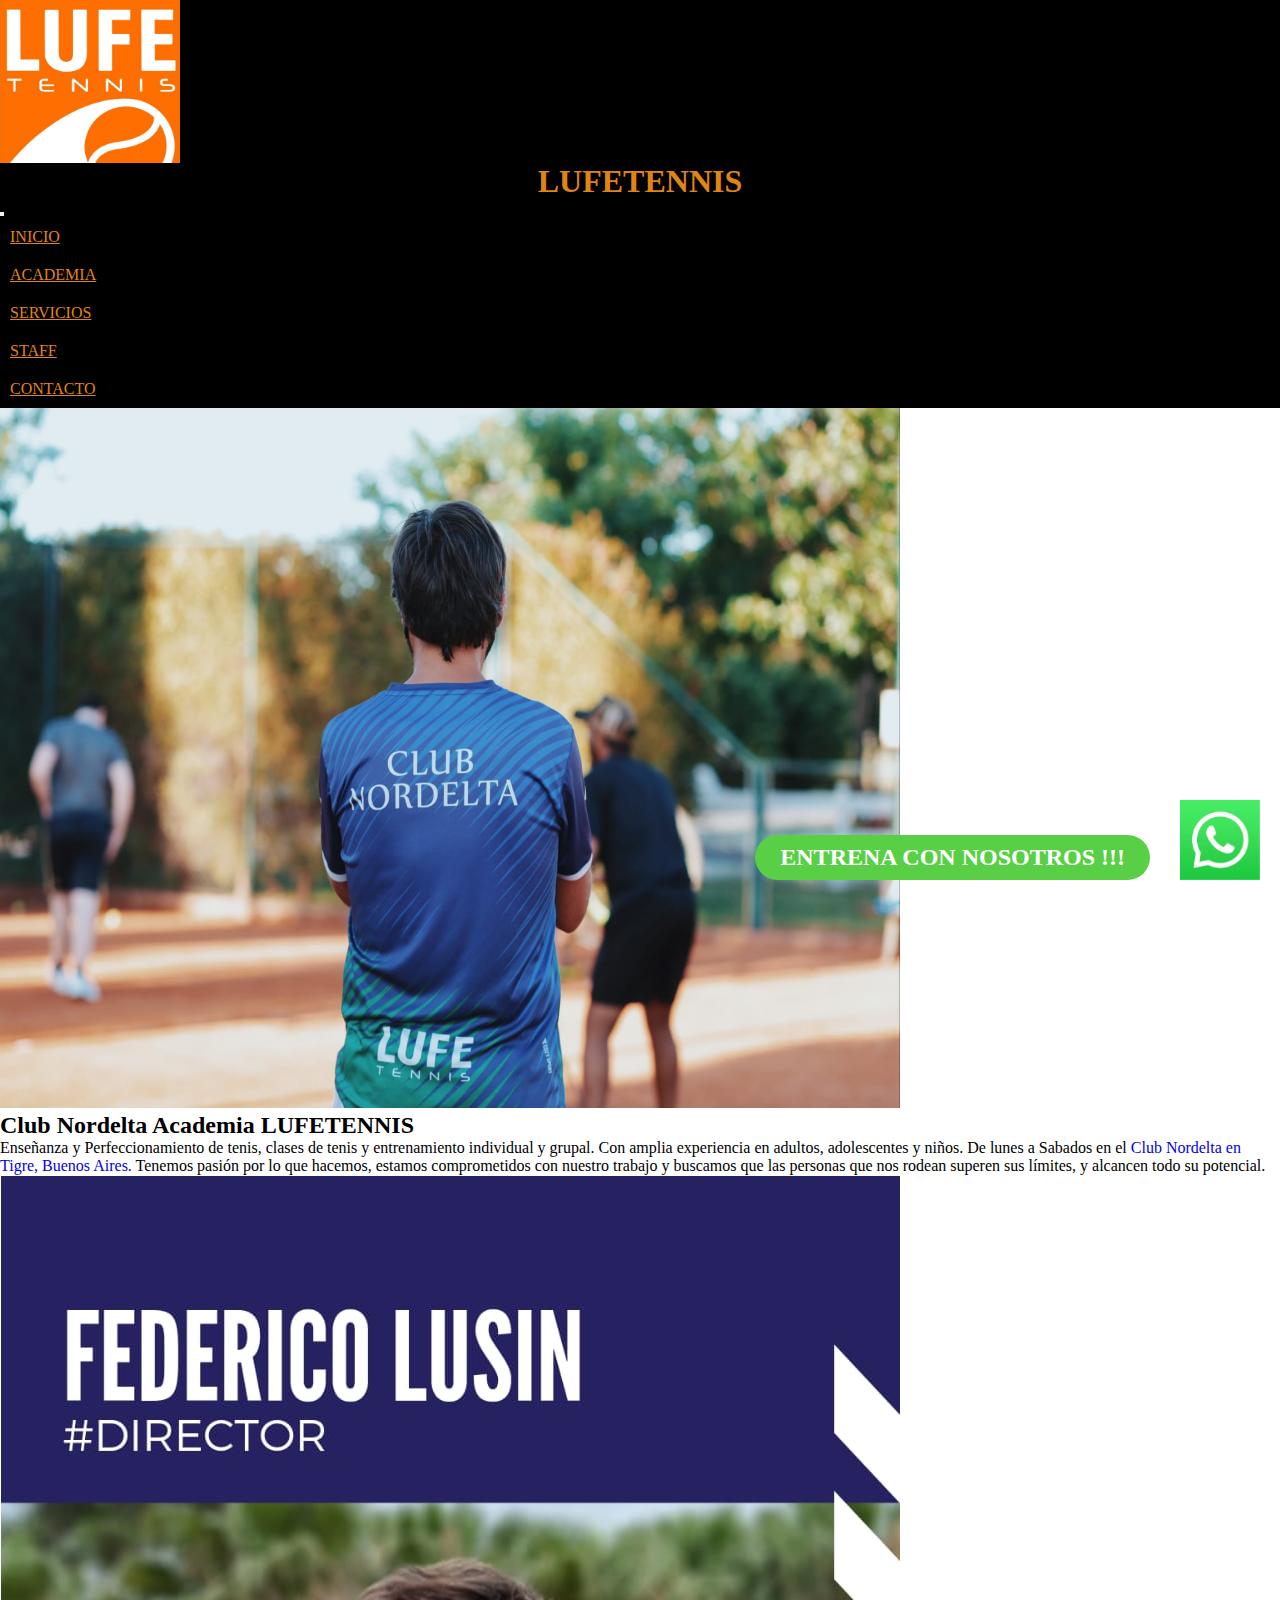
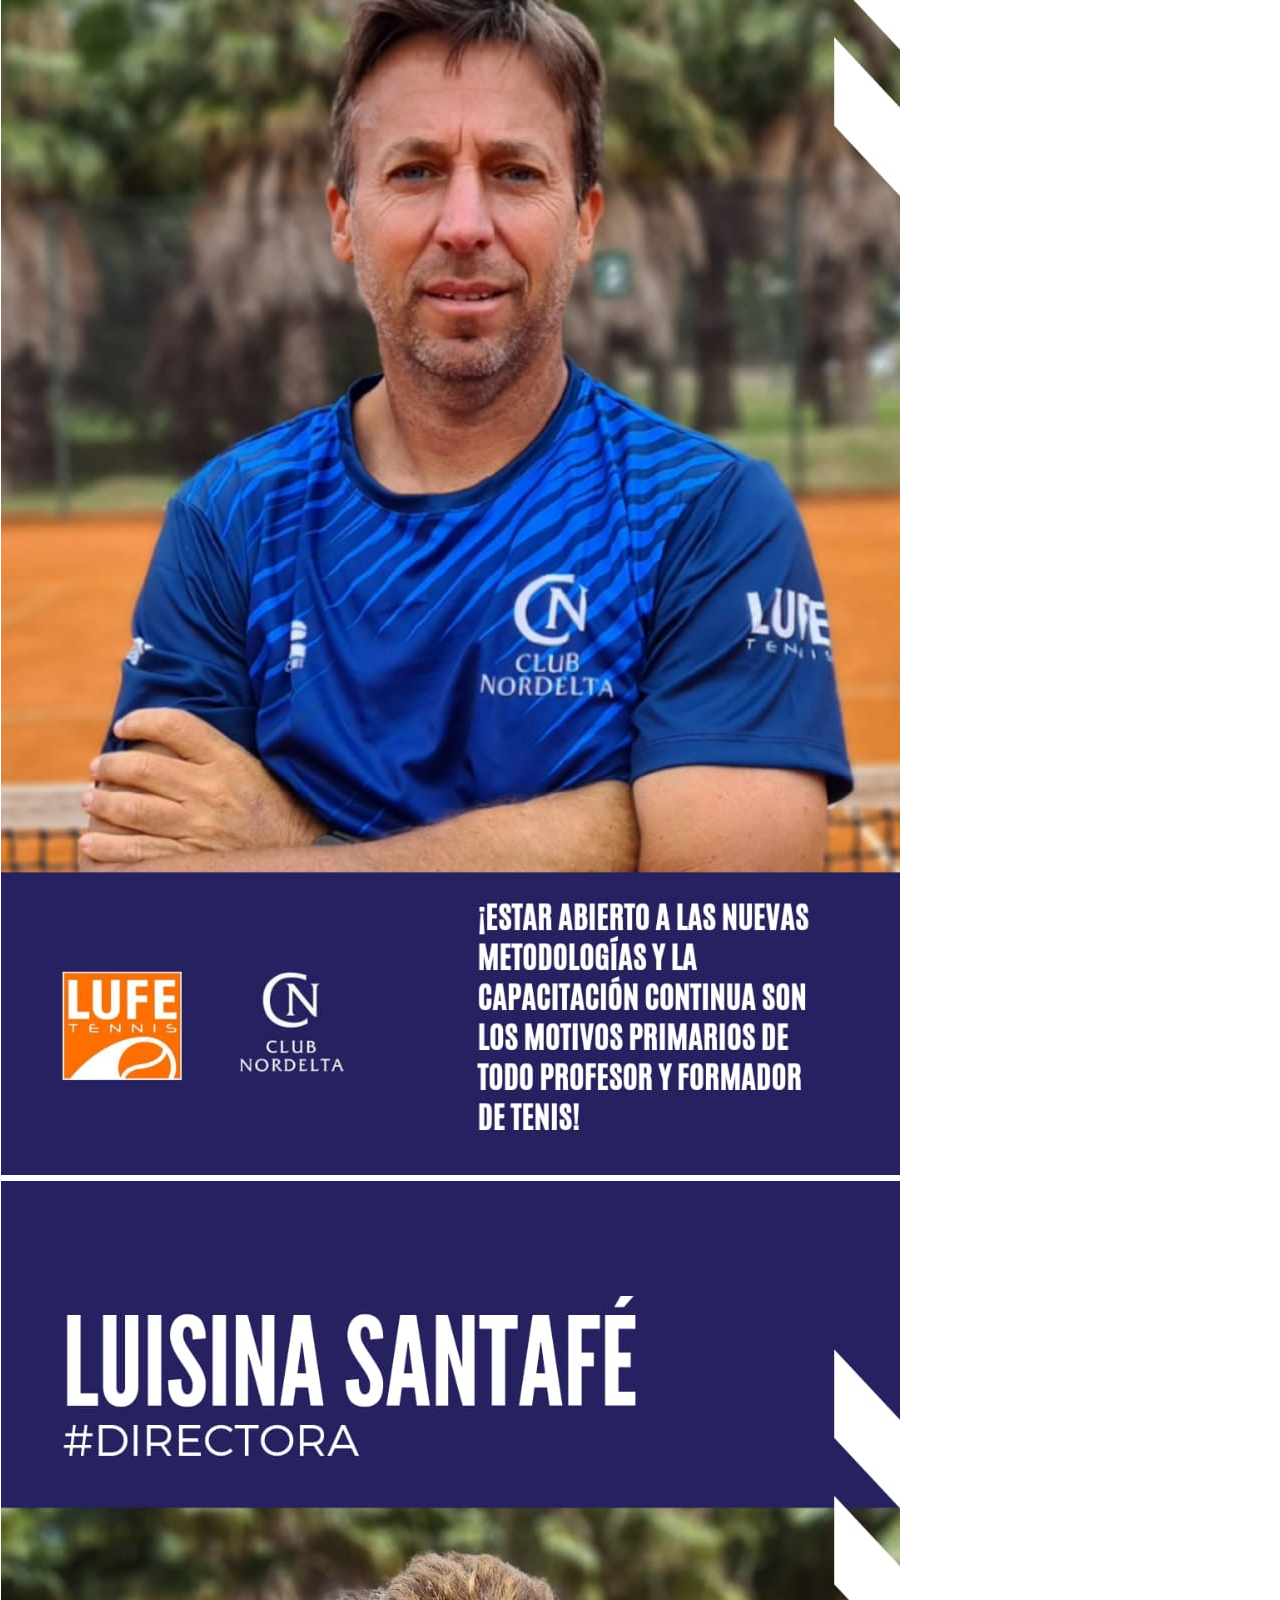
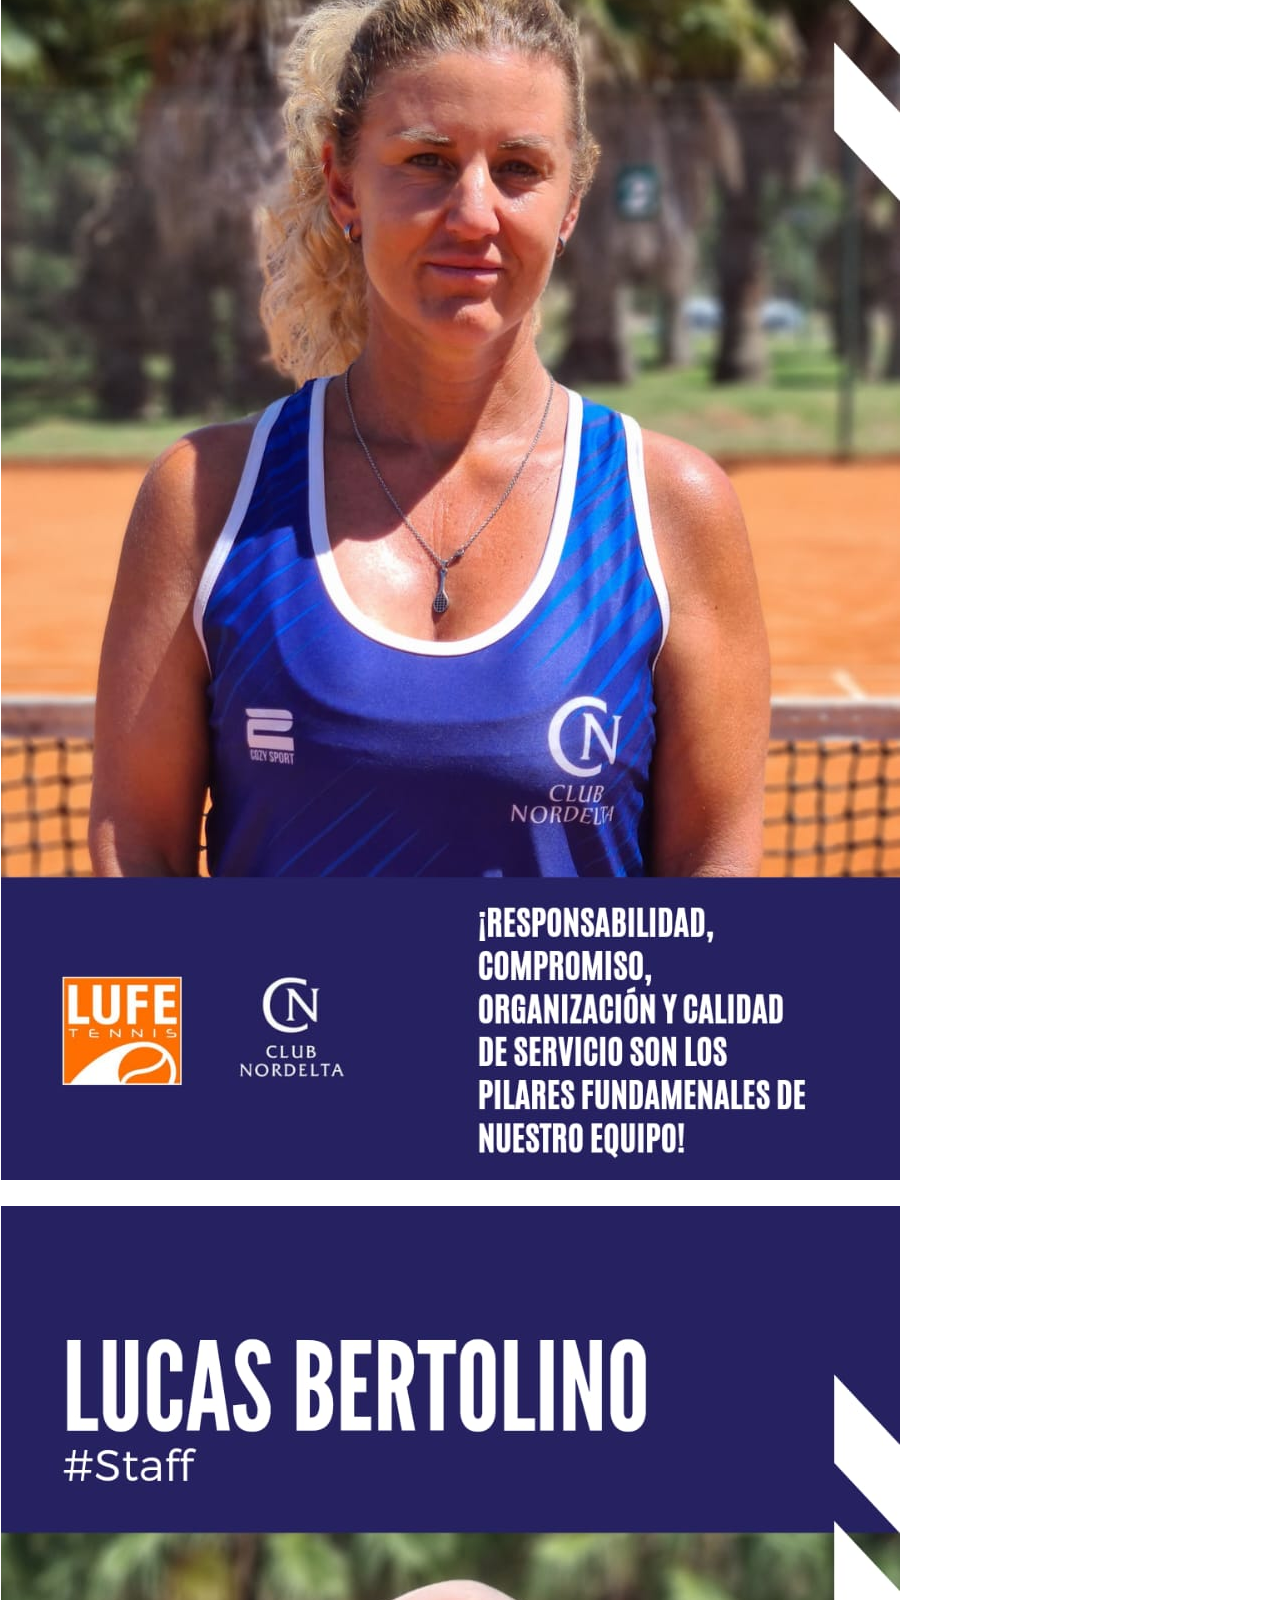
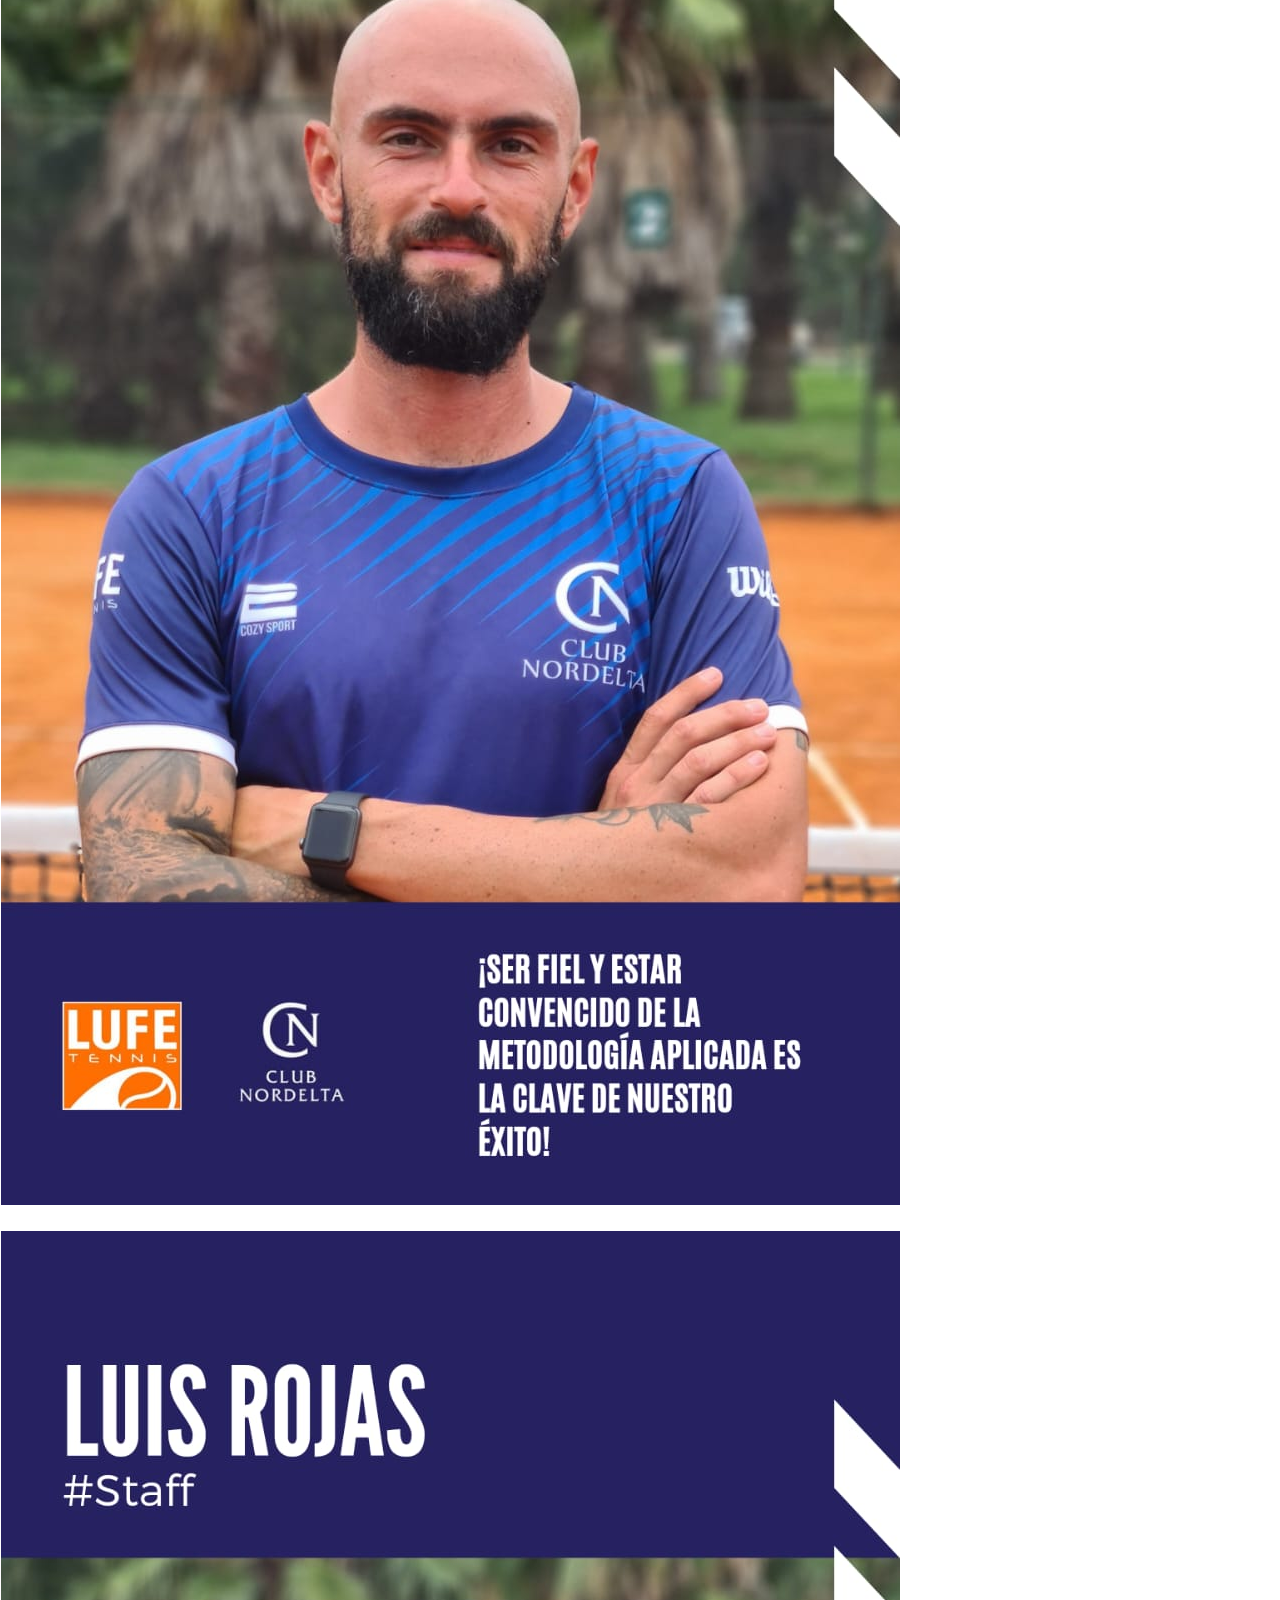
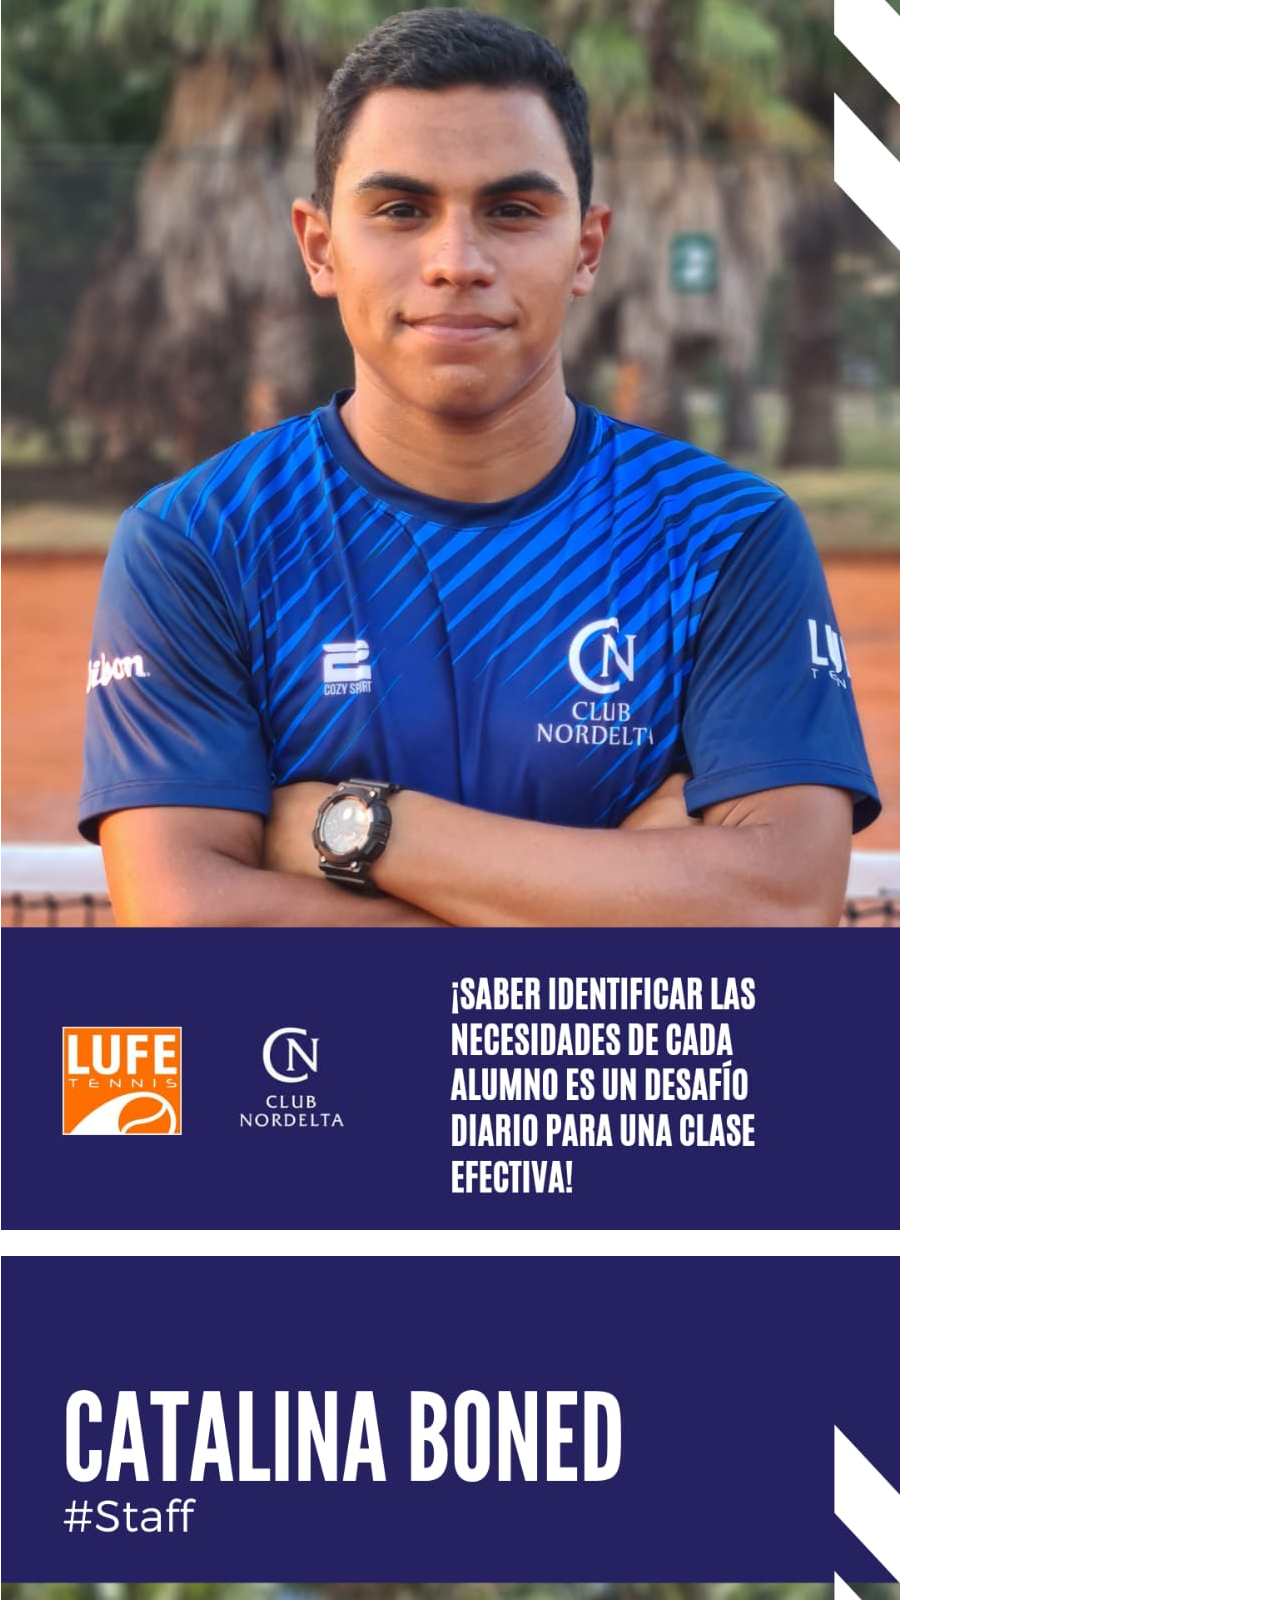
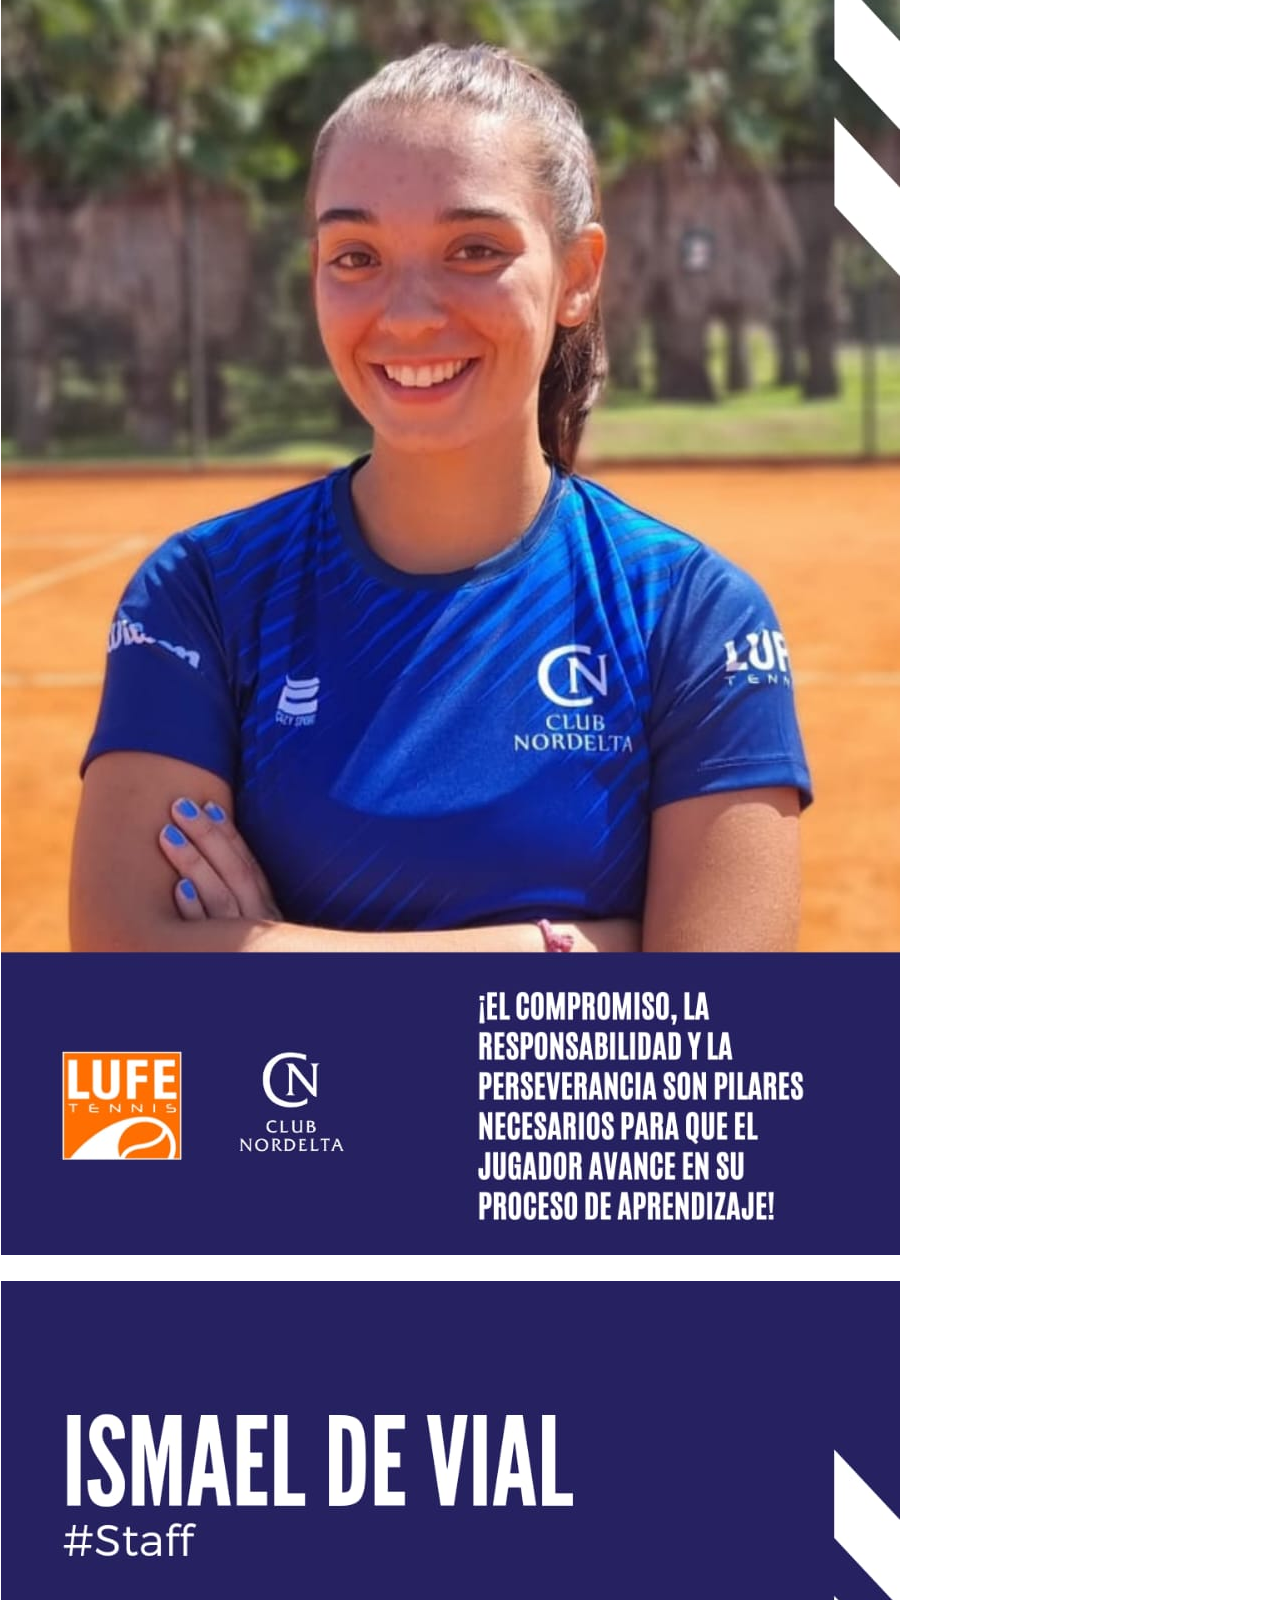
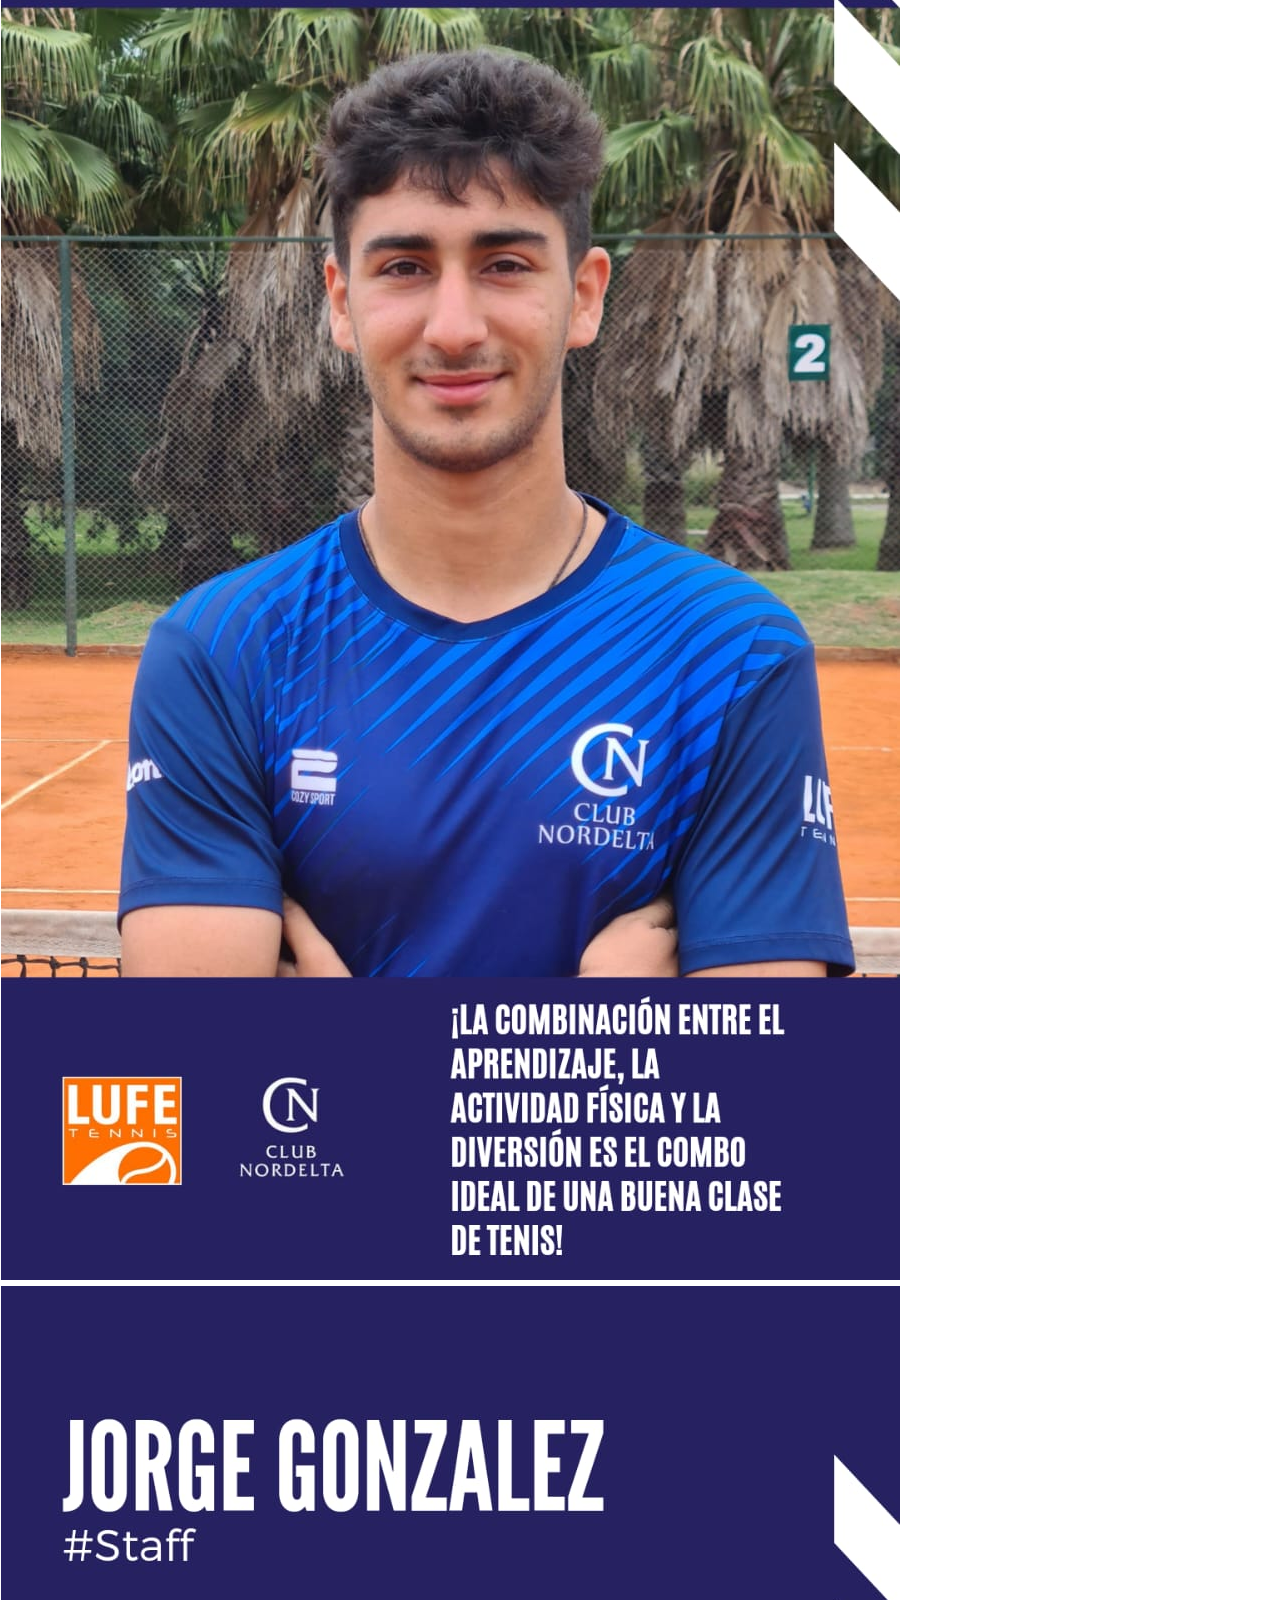
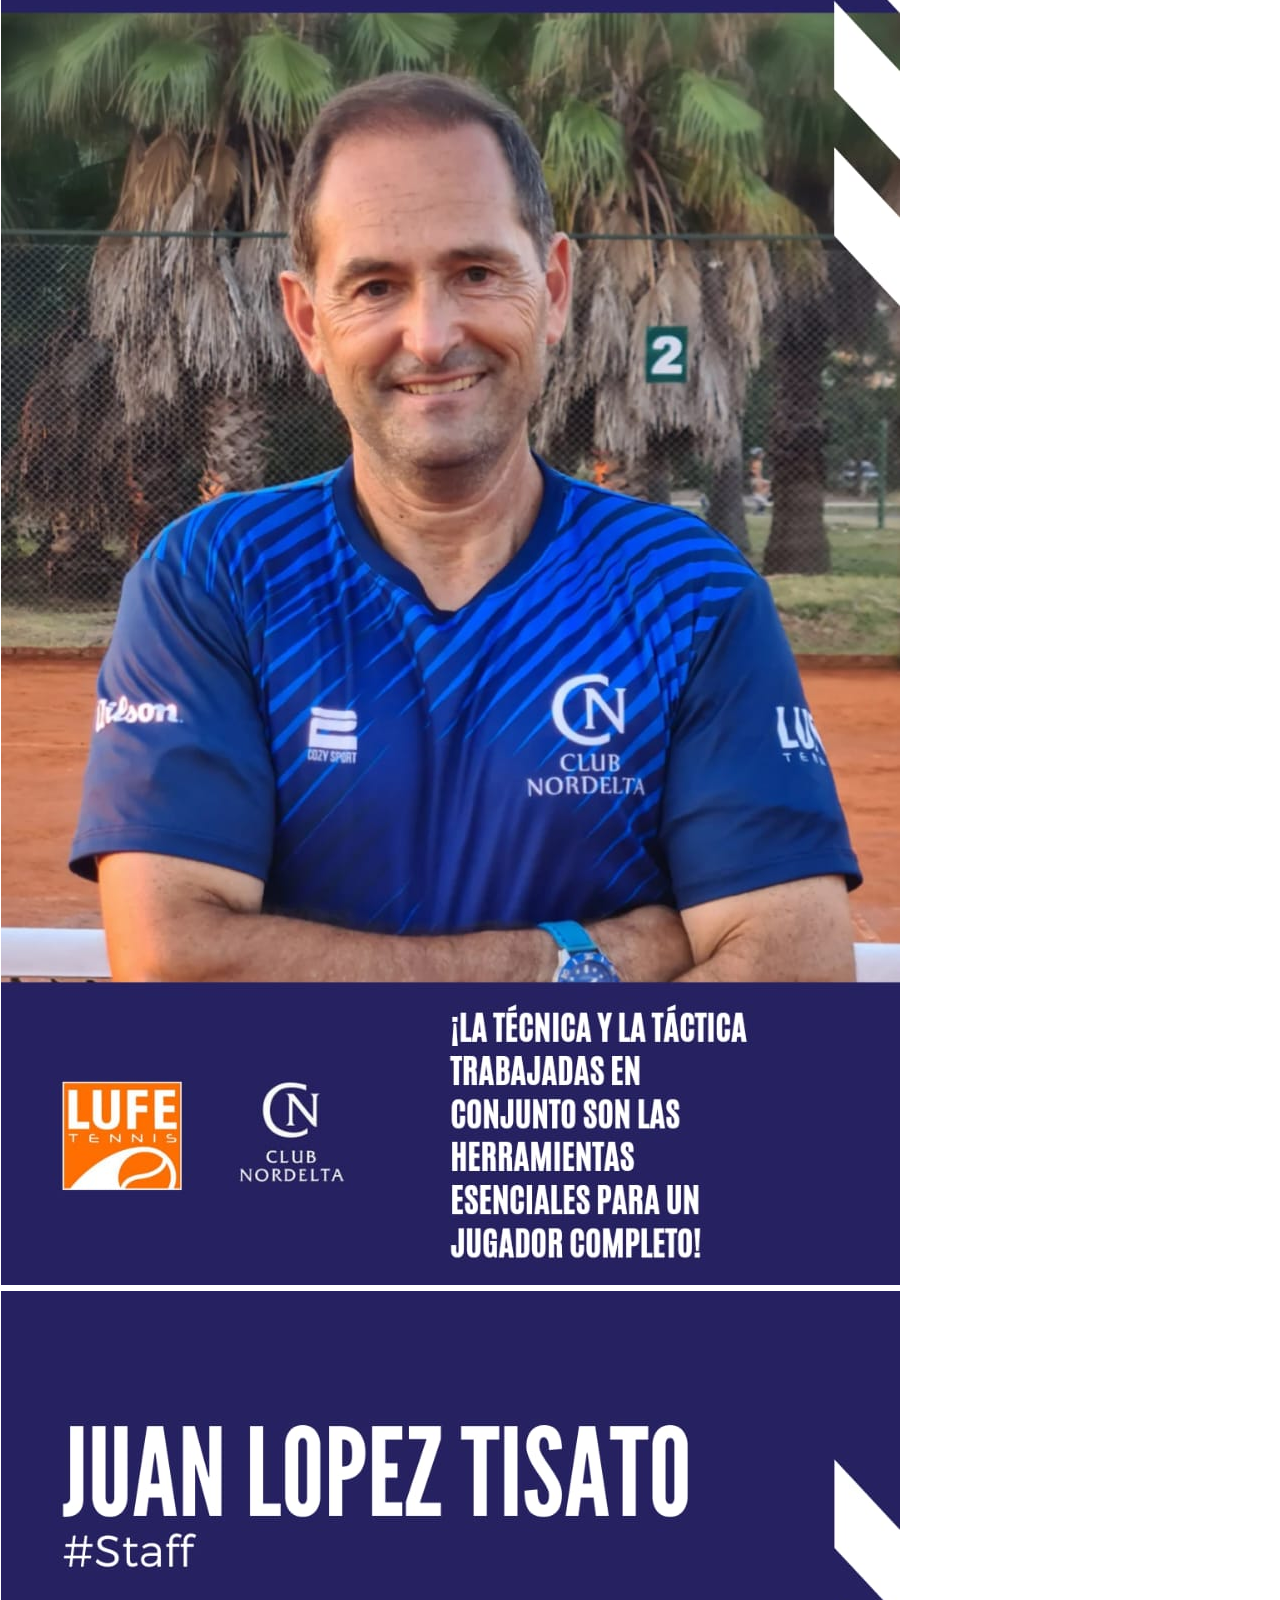
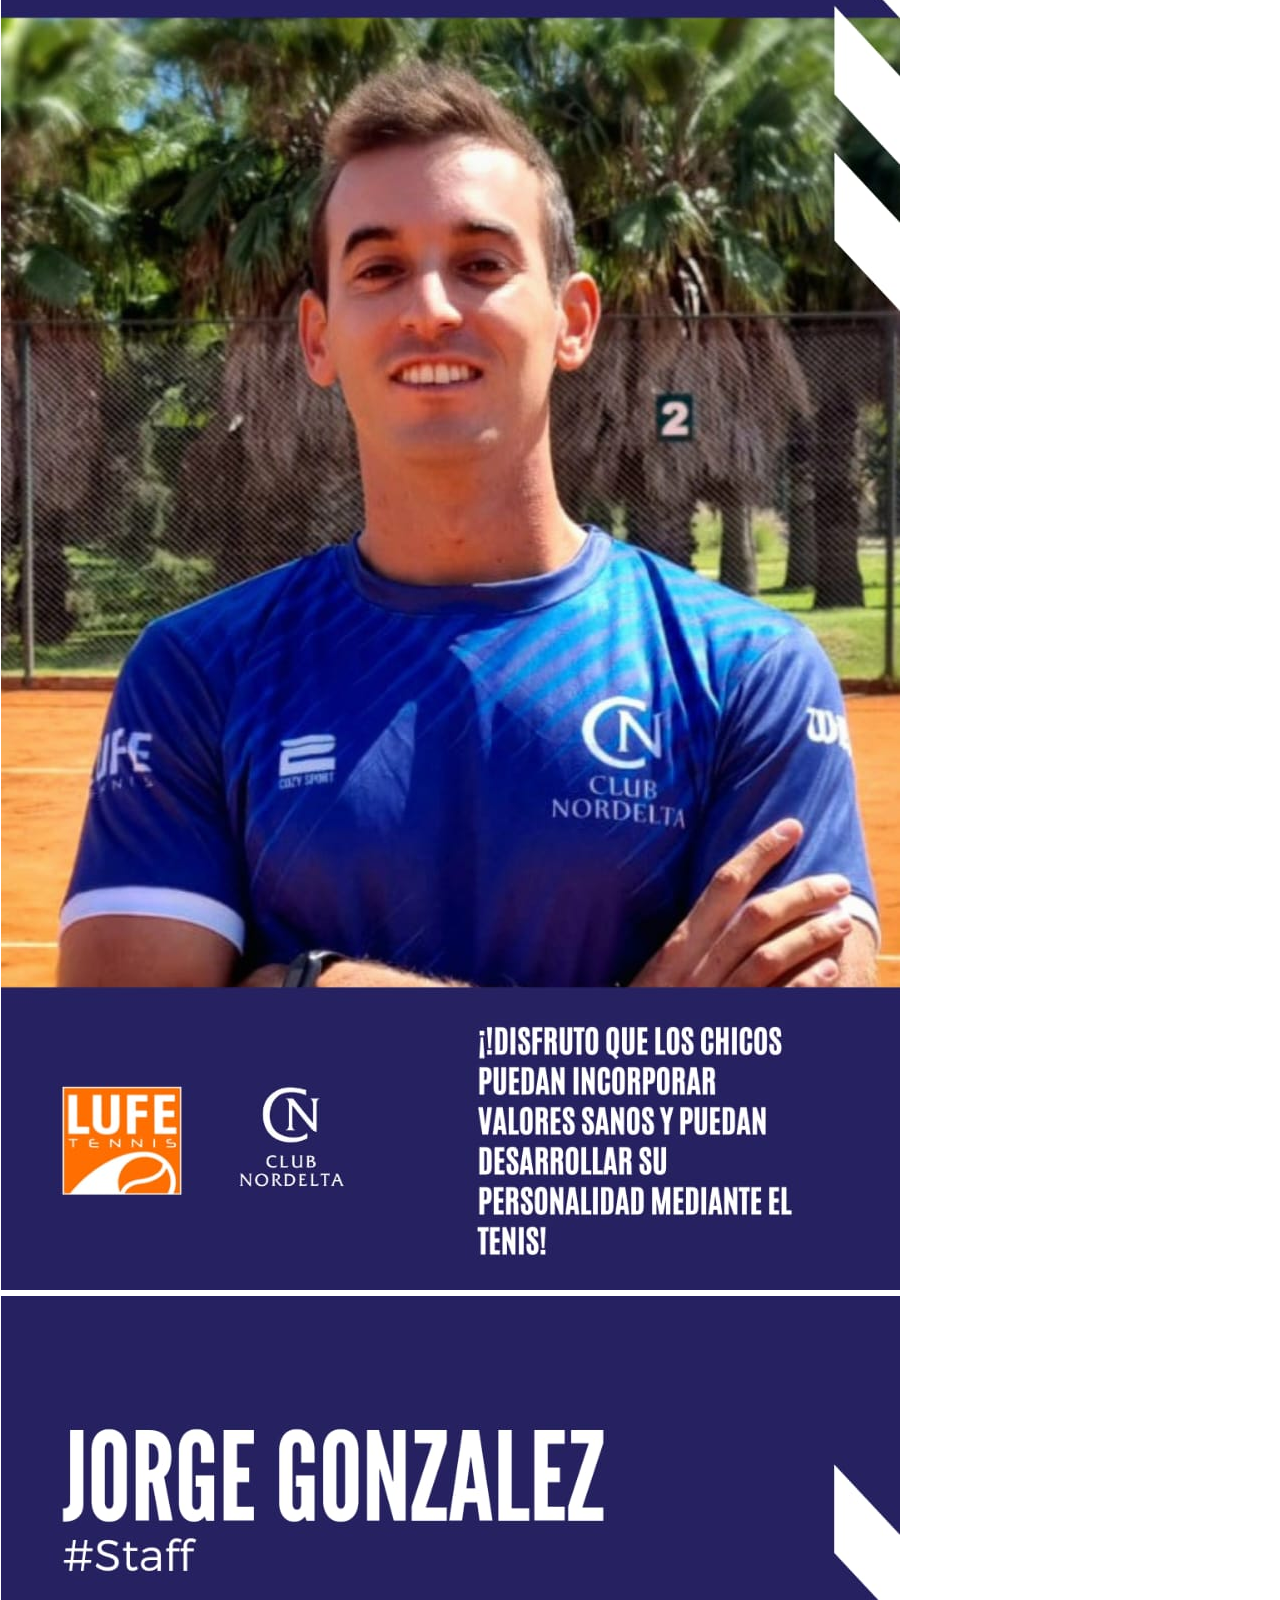
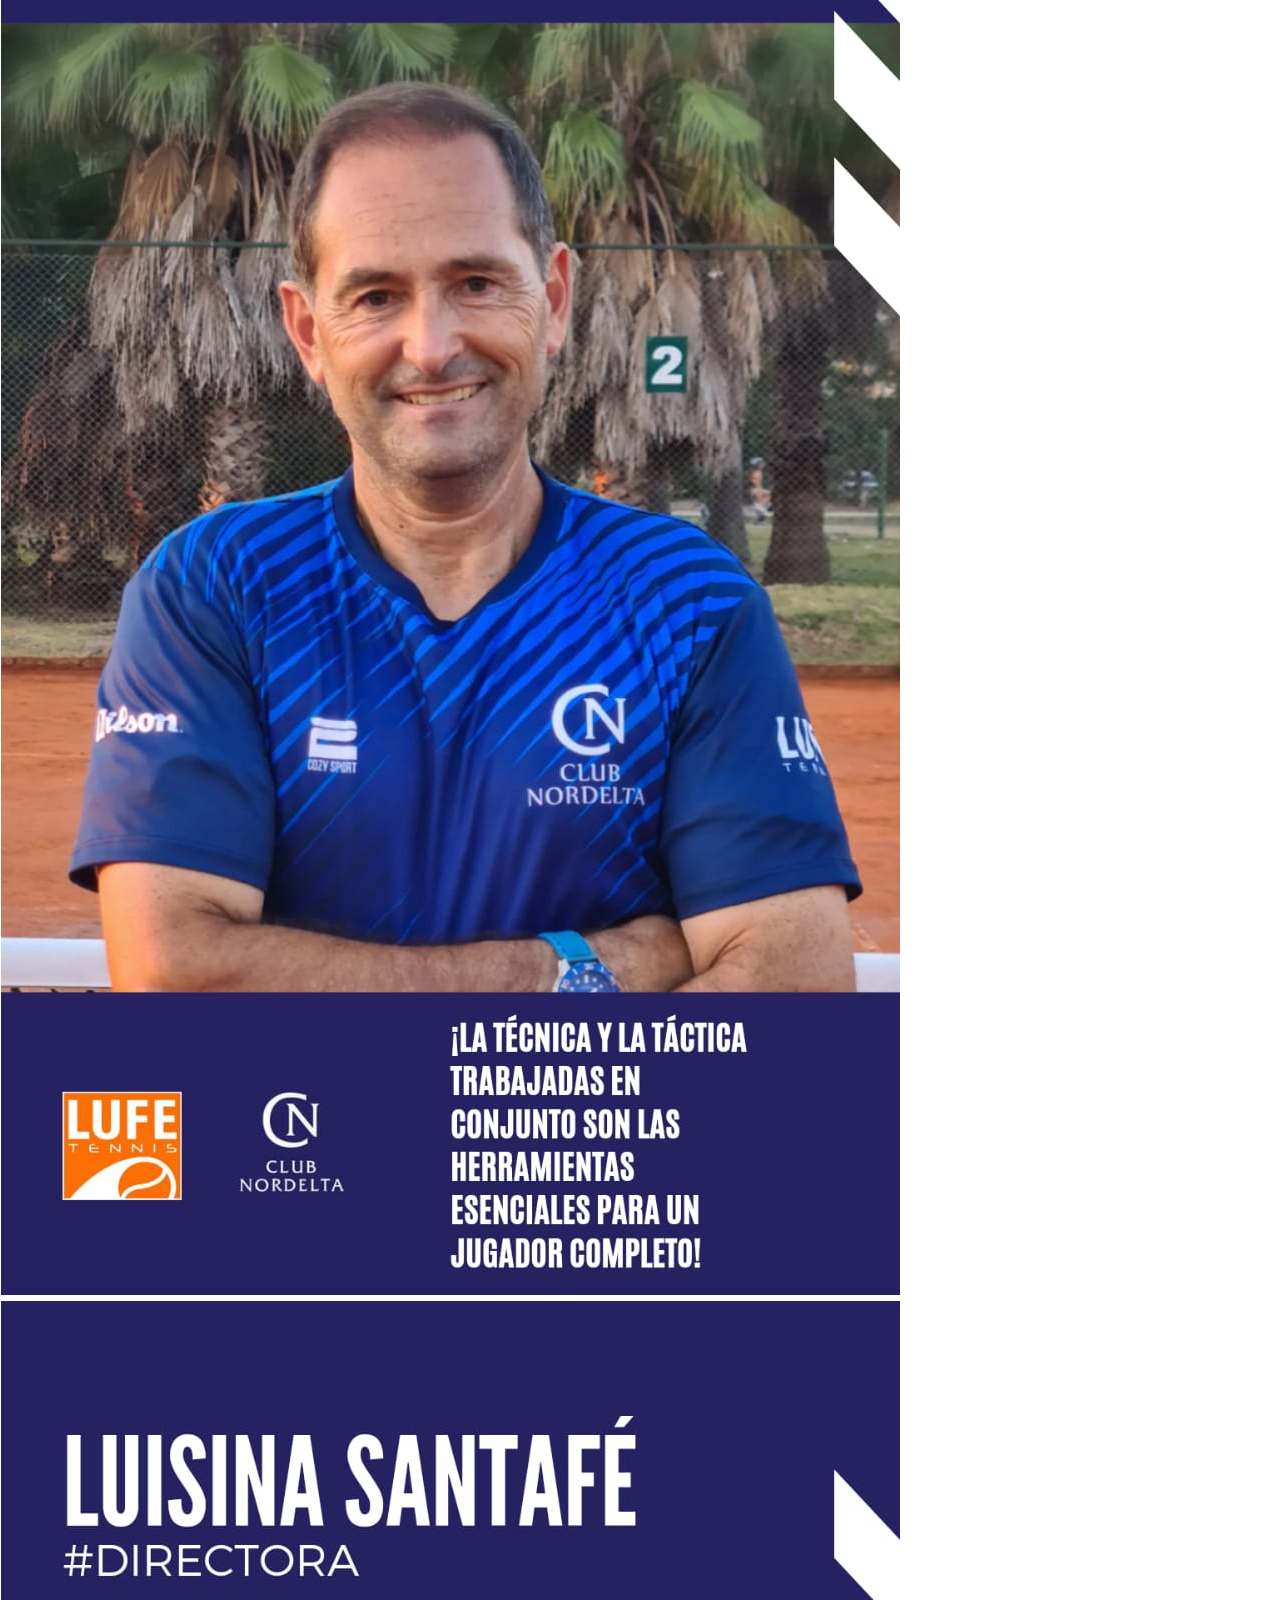
<file: index.html>
<!DOCTYPE html>
<html lang="es">
  <head>
    <meta charset="UTF-8" />
    <meta name="viewport" content="width=device-width, initial-scale=1.0" />
    <title>LUFETENNIS</title>

    <link
      href="https://cdn.jsdelivr.net/npm/bootstrap@5.3.2/dist/css/bootstrap.min.css"
      rel="stylesheet"
      integrity="sha384-T3c6CoIi6uLrA9TneNEoa7RxnatzjcDSCmG1MXxSR1GAsXEV/Dwwykc2MPK8M2HN"
      crossorigin="anonymous"
    />
    <!-- contacto para estilo -->
    <link
      rel="stylesheet"
      href="https://cdnjs.cloudflare.com/ajax/libs/font-awesome/4.7.0/css/font-awesome.min.css"
    />

    <meta
      name="description"
      content="Academia LUFETENNIS, pagina inicial con todo el contenido"
    />
    <!-- CSS -->
    <link rel="stylesheet" href="css/estilo.css" />
  </head>

  <body>
    <header>
      <nav class="navbar navbar-expand-lg">
        <div class="container-fluid conteinerHeader">
          <a href="index.html">
            <img
              class="logoLufe"
              src="img/LUFE TENNIS LOGO.jpg"
              alt="logo de LUFETENNIS"
            />
          </a>

          <h1>LUFETENNIS</h1>

          <button
            class="navbar-toggler"
            type="button"
            data-bs-toggle="collapse"
            data-bs-target="#navbarNav"
            aria-controls="navbarNav"
            aria-expanded="false"
            aria-label="Toggle navigation"
          >
            <span class="navbar-toggler-icon"></span>
          </button>
          <div class="collapse navbar-collapse navbarFull" id="navbarNav">
            <ul class="navbar-nav">
              <li class="nav-item">
                <a class="nav-link navLink" href="index.html">Inicio</a>
              </li>
              <li class="nav-item">
                <a class="nav-link navLink" href="html/academia.html"
                  >Academia</a
                >
              </li>
              <li class="nav-item">
                <a class="nav-link navLink" href="html/servicios.html"
                  >Servicios</a
                >
              </li>
              <li class="nav-item">
                <a class="nav-link navLink" href="html/staff.html">staff</a>
              </li>
              <li class="nav-item">
                <a class="nav-link navLink" href="html/contacto.html"
                  >contacto</a
                >
              </li>
            </ul>
          </div>
        </div>
      </nav>
    </header>

    <main>
      <!-- Academia -->
      <div class="container col-xxl-8 px-4 py-5">
        <div class="row flex-lg-row-reverse align-items-center g-5 py-5">
          <div class="col-10 col-sm-8 col-lg-6">
            <img
              src="img/IMG-Foto de espalda.jpg"
              class="d-block mx-lg-auto img-fluid"
              alt="Foto de espalda Club Nordelta"
              width="900"
              height="700"
              loading="lazy"
            />
          </div>
          <div class="col-lg-6">
            <h2 class="display-5 fw-bold text-body-emphasis lh-1 mb-3">
              Club Nordelta Academia LUFETENNIS
            </h2>
            <p class="lead">
              Enseñanza y Perfeccionamiento de tenis, clases de tenis y
              entrenamiento individual y grupal. Con amplia experiencia en
              adultos, adolescentes y niños. De lunes a Sabados en el
              <a
                href="https://maps.app.goo.gl/K7kF1jB2rtEivM4t6"
                target="_blank"
                class="clubNordelta"
                >Club Nordelta en Tigre, Buenos Aires.</a
              >
              Tenemos pasión por lo que hacemos, estamos comprometidos con
              nuestro trabajo y buscamos que las personas que nos rodean superen
              sus límites, y alcancen todo su potencial.
            </p>
          </div>
        </div>
      </div>

      <!--  cards staff -->

      <div class="row row-cols-1 row-cols-md-5 g-4 cardsStaff">
        <div class="col">
          <div class="card cardBody h-100">
            <img
              src="img/IMG-Federico Lusin.jpg"
              class="card-img-top"
              alt="Foto de Federico Lusin Coordinador"
            />
          </div>
        </div>
        <div class="col">
          <div class="card cardBody h-100 cardsStaff">
            <img
              src="img/IMG-Luisina Santafe.jpg"
              class="card-img-top"
              alt="Foto de Luisina Santafe Coordinadora"
            />
          </div>
        </div>

        <div class="col">
          <div class="card cardBody h-100 cardsStaff">
            <img
              src="img/IMG-lucas bertolino.jpg"
              class="card-img-top"
              alt="Foto de Lucas Bertolino Coordinador"
            />
          </div>
        </div>

        <div class="col">
          <div class="card cardBody h-100 cardsStaff">
            <img
              src="img/IMG- Luis Rojas.jpg"
              class="card-img-top"
              alt="Foto de Luis Rojas"
            />
          </div>
        </div>

        <div class="col">
          <div class="card cardBody h-100 cardsStaff">
            <img
              src="img/IMG-Catalina Boned.jpg"
              class="card-img-top"
              alt="Foto de Catalina Boned"
            />
          </div>
        </div>
      </div>
      <!-- segunda linea de cards -->
      <div class="row row-cols-1 row-cols-md-5 g-4 cardsStaff">
        <div class="col">
          <div class="card cardBody h-100">
            <img
              src="img/IMG- Ismael De Vial.jpg"
              class="card-img-top"
              alt="Foto de Ismael De Vial"
            />
          </div>
        </div>
        <div class="col">
          <div class="card cardBody h-100">
            <img
              src="img/IMG-Jorge Gonzalez.jpg"
              class="card-img-top"
              alt="Foto de Jorge Gonzalez"
            />
          </div>
        </div>
        <div class="col">
          <div class="card cardBody h-100">
            <img
              src="img/IMG-Juan Lopez Tizato.jpg"
              class="card-img-top"
              alt="Foto de Juan Lopez Tizato"
            />
          </div>
        </div>

        <div class="col">
          <div class="card cardBody h-100">
            <img
              src="img/IMG-Jorge Gonzalez.jpg"
              class="card-img-top"
              alt="Foto de Agustin Martinez"
            />
          </div>
        </div>

        <div class="col">
          <div class="card cardBody h-100">
            <img
              src="img/IMG-Luisina Santafe.jpg"
              class="card-img-top"
              alt="Foto de Luis Santafe"
            />
          </div>
        </div>
      </div>

      <!-- Cards servicios -->

      <div class="cardServicios row row-cols-1 row-cols-3 g-1">
        <div class="col">
          <div class="cards card cardBody h-100">
            <img
              src="img/IMG juana reves.jpg"
              class="card-img-top"
              alt="Foto Clase particular"
            />
            <div class="card-body">
              <h5 class="card-title cardTitle">Clase particular</h5>
              <!-- foto de Tato dando clase (no la tengo todavia)  -->
              <p class="card-text cardText">
                La clase individual permite trabajar técnica en forma mucho más
                personalizada, es ideal para trabajar aspectos puntuales de tu
                tenis, que vos quieras mejorar. Ideal para seguir aprendiendo en
                cualquier etapa de tu vida.
              </p>
              <button type="button" class="btn btn-primary btnInfo">
                Mas Informacion
              </button>
            </div>
          </div>
        </div>
        <div class="col">
          <div class="cards card cardBody h-100">
            <!-- foto de clase grupal (no la tengo todavia) -->
            <img
              src="img/IMG juana aat.jpg"
              class="card-img-top"
              alt="imagen de clase grupal"
            />
            <div class="card-body">
              <h5 class="card-title cardTitle">Clases Grupales</h5>
              <p class="card-text cardText">
                Son clases de 1/2/3/4 personas por cancha personas que así se
                permite que cada alumno pueda tener un progreso nivelado a la
                par de sus compañeros. Son clases dinámicas y favorecen la
                integración con otros jugadores.
              </p>
              <button type="button" class="btn btn-primary btnInfo">
                Mas Informacion
              </button>
            </div>
          </div>
        </div>
        <div class="col">
          <div class="cards card cardBody h-100">
            <img
              src="img/foto cancha roja2.jpg"
              class="card-img-top"
              alt="imagen de clase grupal"
            />
            <div class="card-body">
              <h5 class="card-title cardTitle">Escuela de Tenis</h5>
              <p class="card-text cardText">
                Dirigida por Federico Lusin, combina diversos tipos de enseñanza
                adaptados a cada nivel y necesidad particular. Brindamos una
                educación integral que abarca todos los niveles y edades:
                Principiantes, Intermedio, Pre-competencia y Alto rendimiento.
              </p>
              <button type="button" class="btn btn-primary btnInfo">
                Mas Informacion
              </button>
            </div>
          </div>
        </div>
      </div>
      <!-- contacto -->
      <div class="form-area formArea form">
        <div class="conteiner">
          <div class="row single-form g-0 rowform">
            <div class="col-sm-12 col-lg-6">
              <div class="left">
                <h2><span> Contacta con Nosotros !!! </span></h2>
              </div>
            </div>
            <div class="col-sm-12 col-lg-6">
              <div class="right">
                <i class="fa fa-caret-left"></i>
                <form>
                  <div class="mb-3">
                    <label for="exampleInputEmail1" class="form-label formText"
                      >Tu Nombre</label
                    >
                    <input
                      type="text"
                      class="form-control formControl"
                      id="exampleInputEmail1"
                      aria-describedby="emailHelp"
                    />
                    <div id="emailHelp" class="form-text"></div>
                  </div>
                  <div class="mb-3">
                    <label
                      for="exampleInputPassword1"
                      class="form-label formText"
                      >email
                    </label>
                    <input
                      type="email"
                      class="form-control"
                      id="exampleInputPassword1"
                    />
                  </div>
                  <div class="mb-3">
                    <label
                      for="exampleInputPassword1"
                      class="form-label formText"
                      >Dejanos tu Mensaje</label
                    >
                    <textarea
                      class="form-control"
                      id="exampleInputPassword2"
                    ></textarea>
                  </div>
                  <button type="submit" class="btn btn-primary">ENVIAR</button>
                </form>
              </div>
            </div>
          </div>
        </div>
      </div>

      <div>
        <div>
          <img
            class="logoWhatsapp"
            src="img/Foto WPP .jpeg"
            alt=" Logo de Whatsapp"
          />
        </div>

        <div>
          <h2 class="entrenaConNosotros">Entrena Con Nosotros !!!</h2>
        </div>
      </div>
    </main>

    <footer>
      <!-- inicio footer -->

      <a href="index.html">
        <img
          class="logoLufe"
          src="img/LUFE TENNIS LOGO.jpg"
          alt="logo de LUFETENNIS"
        />
      </a>

      <h3 class="Derechos">LUFE TENNIS / Derechos Reservados</h3>
    </footer>
    <script
      src="https://cdn.jsdelivr.net/npm/bootstrap@5.3.2/dist/js/bootstrap.bundle.min.js"
      integrity="sha384-C6RzsynM9kWDrMNeT87bh95OGNyZPhcTNXj1NW7RuBCsyN/o0jlpcV8Qyq46cDfL"
      crossorigin="anonymous"
    ></script>
  </body>
  <!-- fin body -->
</html>
</file>
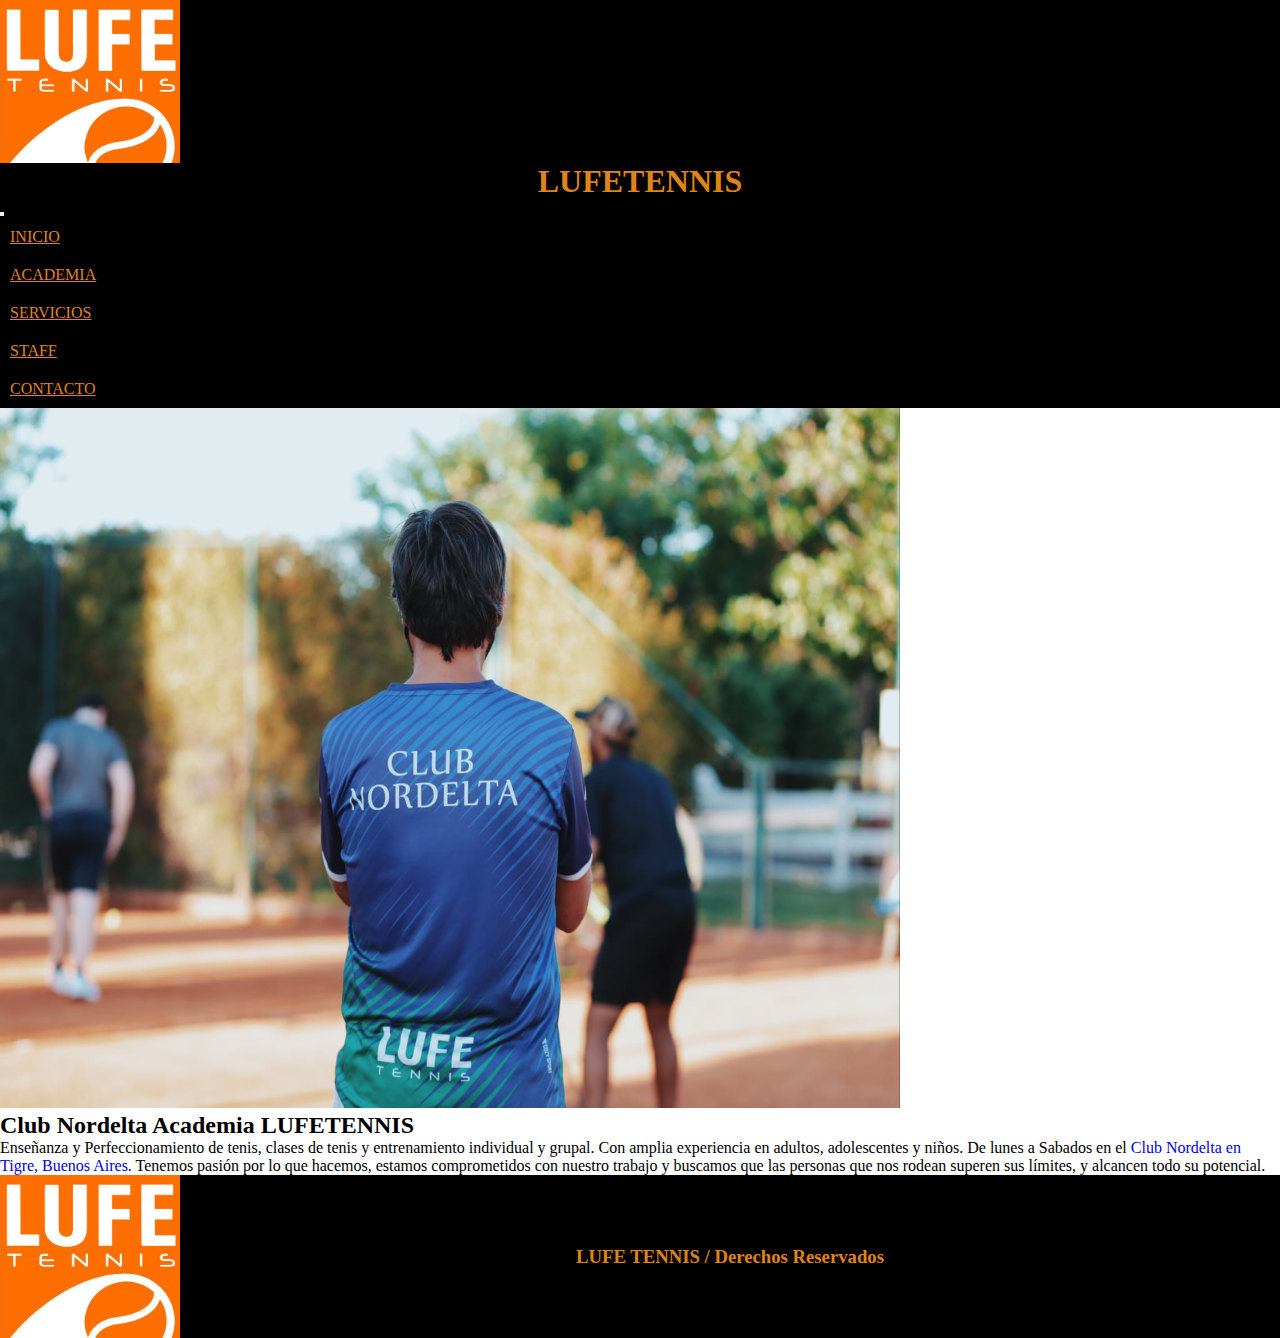
<file: html/academia.html>
<!DOCTYPE html>
<html lang="es">
  <head>
    <meta charset="UTF-8" />
    <meta name="viewport" content="width=device-width, initial-scale=1.0" />
    <meta
      name="description"
      content="Academia Lufe te contamos un poco sobre Nosotros"
    />
    <title>ACADEMIA | LUFETENNIS</title>

    <link
      href="https://cdn.jsdelivr.net/npm/bootstrap@5.3.2/dist/css/bootstrap.min.css"
      rel="stylesheet"
      integrity="sha384-T3c6CoIi6uLrA9TneNEoa7RxnatzjcDSCmG1MXxSR1GAsXEV/Dwwykc2MPK8M2HN"
      crossorigin="anonymous"
    />
    <!-- CSS -->
    <link rel="stylesheet" href="../css/estilo.css" />
  </head>

  <body>
    <header>
      <nav class="navbar navbar-expand-lg">
        <div class="container-fluid conteinerHeader">
          <a href="../index.html">
            <img
              class="logoLufe"
              src="../img/LUFE TENNIS LOGO.jpg"
              alt="logo de LUFETENNIS"
            />
          </a>

          <h1>LUFETENNIS</h1>

          <button
            class="navbar-toggler"
            type="button"
            data-bs-toggle="collapse"
            data-bs-target="#navbarNav"
            aria-controls="navbarNav"
            aria-expanded="false"
            aria-label="Toggle navigation"
          >
            <span class="navbar-toggler-icon"></span>
          </button>
          <div class="collapse navbar-collapse navbarFull" id="navbarNav">
            <ul class="navbar-nav">
              <li class="nav-item">
                <a class="nav-link navLink" href="../index.html">Inicio</a>
              </li>
              <li class="nav-item">
                <a class="nav-link navLink" href="academia.html">Academia</a>
              </li>
              <li class="nav-item">
                <a class="nav-link navLink" href="servicios.html">Servicios</a>
              </li>

              <li class="nav-item">
                <a class="nav-link navLink" href="staff.html">staff</a>
              </li>
              <li class="nav-item">
                <a class="nav-link navLink" href="contacto.html">contacto</a>
              </li>
            </ul>
          </div>
        </div>
      </nav>
    </header>

    <main>
      <div class="container col-xxl-8 px-4 py-5">
        <div class="row flex-lg-row-reverse align-items-center g-5 py-5">
          <div class="col-10 col-sm-8 col-lg-6">
            <img
              src="../img/IMG-Foto de espalda.jpg"
              class="d-block mx-lg-auto img-fluid"
              alt="Foto de espalda Club Nordelta"
              width="900"
              height="700"
              loading="lazy"
            />
          </div>
          <div class="col-lg-6">
            <h2 class="display-5 fw-bold text-body-emphasis lh-1 mb-3">
              Club Nordelta Academia LUFETENNIS
            </h2>
            <p class="lead">
              Enseñanza y Perfeccionamiento de tenis, clases de tenis y
              entrenamiento individual y grupal. Con amplia experiencia en
              adultos, adolescentes y niños. De lunes a Sabados en el
              <a
                href="https://maps.app.goo.gl/K7kF1jB2rtEivM4t6"
                target="_blank"
                class="clubNordelta"
                >Club Nordelta en Tigre, Buenos Aires.</a
              >
              Tenemos pasión por lo que hacemos, estamos comprometidos con
              nuestro trabajo y buscamos que las personas que nos rodean superen
              sus límites, y alcancen todo su potencial.
            </p>
          </div>
        </div>
      </div>
    </main>

    <footer>
      <a href="../index.html">
        <img
          class="logoLufe"
          src="../img/LUFE TENNIS LOGO.jpg"
          alt="logo Lufe"
        />
      </a>

      <h3 class="Derechos">LUFE TENNIS / Derechos Reservados</h3>
    </footer>

    <script
      src="https://cdn.jsdelivr.net/npm/bootstrap@5.3.2/dist/js/bootstrap.bundle.min.js"
      integrity="sha384-C6RzsynM9kWDrMNeT87bh95OGNyZPhcTNXj1NW7RuBCsyN/o0jlpcV8Qyq46cDfL"
      crossorigin="anonymous"
    ></script>
  </body>
</html>
</file>
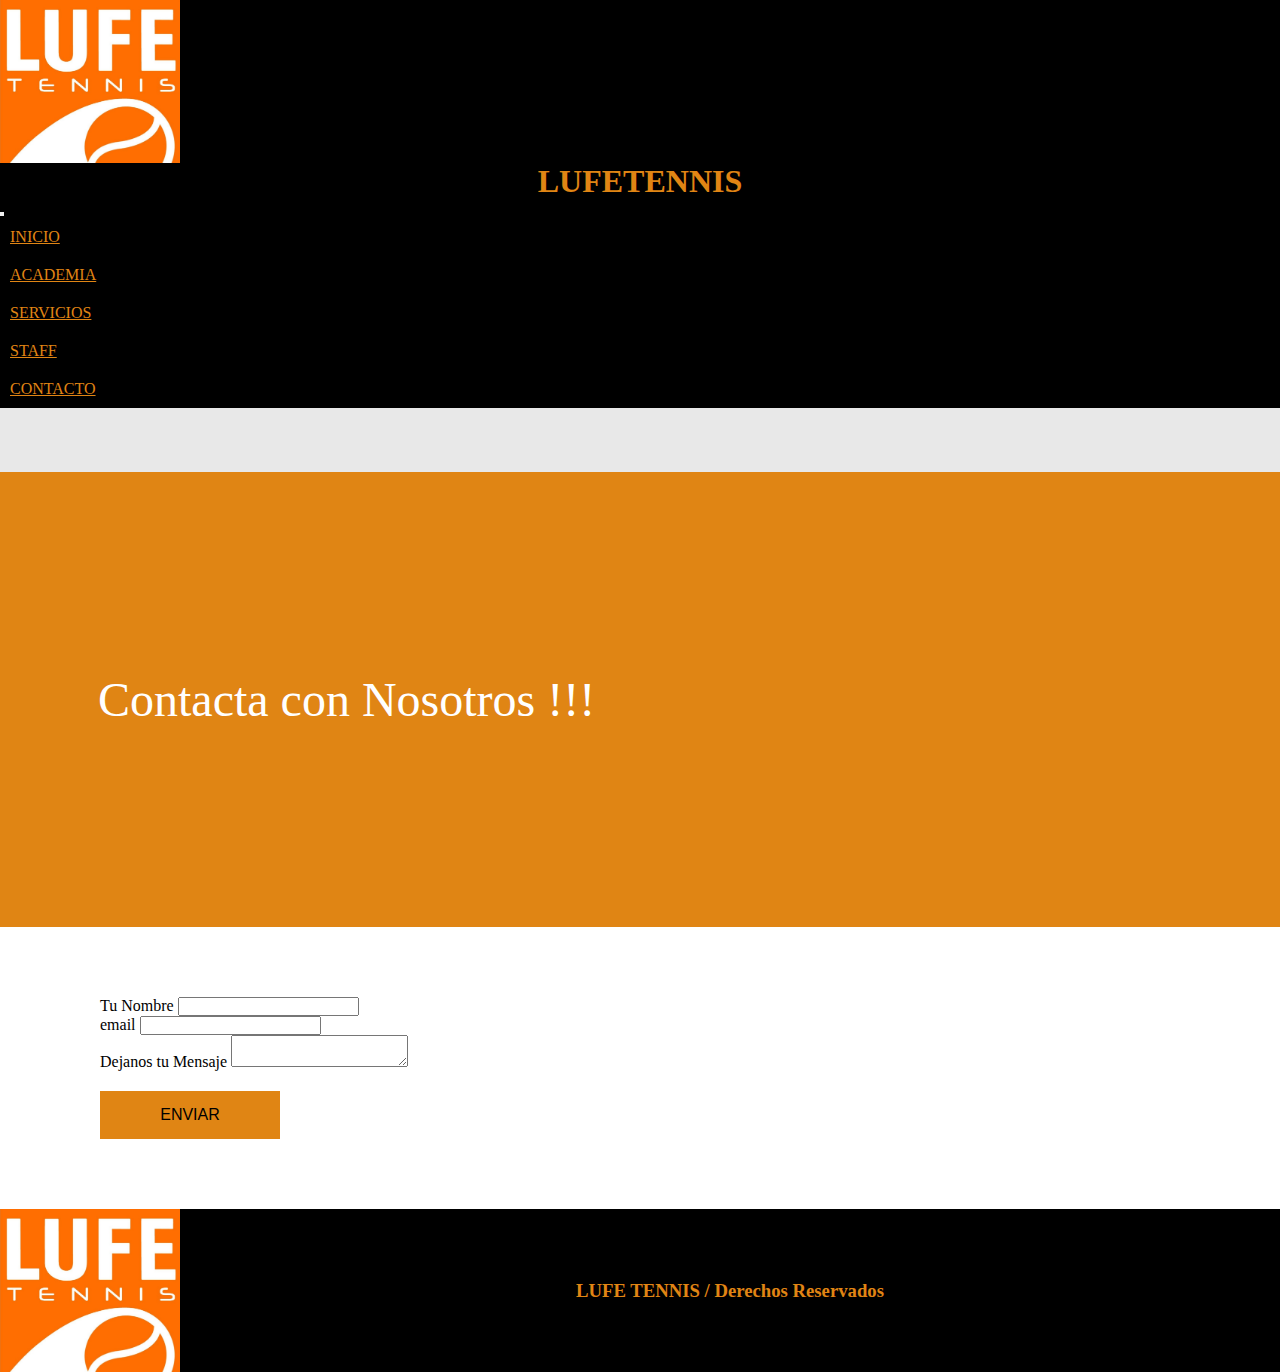
<file: html/contacto.html>
<!DOCTYPE html>
<html lang="es">
  <head>
    <meta charset="UTF-8" />
    <meta name="viewport" content="width=device-width, initial-scale=1.0" />
    <meta name="description" content="Academia Lufe, formulario de contacto" />
    <title>CONTACTO | LUFETENNIS</title>

    <link
      href="https://cdn.jsdelivr.net/npm/bootstrap@5.3.2/dist/css/bootstrap.min.css"
      rel="stylesheet"
      integrity="sha384-T3c6CoIi6uLrA9TneNEoa7RxnatzjcDSCmG1MXxSR1GAsXEV/Dwwykc2MPK8M2HN"
      crossorigin="anonymous"
    />
    <link
      rel="stylesheet"
      href="https://cdnjs.cloudflare.com/ajax/libs/font-awesome/4.7.0/css/font-awesome.min.css"
    />
    <!-- CSS -->
    <link rel="stylesheet" href="../css/estilo.css" />
  </head>

  <body>
    <header>
      <nav class="navbar navbar-expand-lg">
        <div class="container-fluid conteinerHeader">
          <a href="../index.html">
            <img
              class="logoLufe"
              src="../img/LUFE TENNIS LOGO.jpg"
              alt="logo de LUFETENNIS"
            />
          </a>

          <h1>LUFETENNIS</h1>

          <button
            class="navbar-toggler"
            type="button"
            data-bs-toggle="collapse"
            data-bs-target="#navbarNav"
            aria-controls="navbarNav"
            aria-expanded="false"
            aria-label="Toggle navigation"
          >
            <span class="navbar-toggler-icon"></span>
          </button>
          <div class="collapse navbar-collapse navbarFull" id="navbarNav">
            <ul class="navbar-nav">
              <li class="nav-item">
                <a class="nav-link navLink" href="../index.html">Inicio</a>
              </li>
              <li class="nav-item">
                <a class="nav-link navLink" href="academia.html">Academia</a>
              </li>
              <li class="nav-item">
                <a class="nav-link navLink" href="servicios.html">Servicios</a>
              </li>

              <li class="nav-item">
                <a class="nav-link navLink" href="staff.html">staff</a>
              </li>
              <li class="nav-item">
                <a class="nav-link navLink" href="contacto.html">contacto</a>
              </li>
            </ul>
          </div>
        </div>
      </nav>
    </header>

    <main>
      <div class="form-area formArea form">
        <div class="conteiner">
          <div class="row single-form g-0 rowform">
            <div class="col-sm-12 col-lg-6">
              <div class="left">
                <h2><span> Contacta con Nosotros !!! </span></h2>
              </div>
            </div>
            <div class="col-sm-12 col-lg-6">
              <div class="right">
                <i class="fa fa-caret-left"></i>
                <form>
                  <div class="mb-3">
                    <label for="exampleInputEmail1" class="form-label"
                      >Tu Nombre</label
                    >
                    <input
                      type="text"
                      class="form-control formControl"
                      id="exampleInputEmail1"
                      aria-describedby="emailHelp"
                    />
                    <div id="emailHelp" class="form-text"></div>
                  </div>
                  <div class="mb-3">
                    <label for="exampleInputPassword1" class="form-label"
                      >email
                    </label>
                    <input
                      type="email"
                      class="form-control formControl"
                      id="exampleInputPassword1"
                    />
                  </div>
                  <div class="mb-3">
                    <label for="exampleInputPassword1" class="form-label"
                      >Dejanos tu Mensaje</label
                    >
                    <textarea
                      class="form-control formControl"
                      id="exampleInputPassword2"
                    ></textarea>
                  </div>
                  <button type="submit" class="btn btn-primary">ENVIAR</button>
                </form>
              </div>
            </div>
          </div>
        </div>
      </div>
    </main>

    <footer>
      <a href="../index.html">
        <img
          class="logoLufe"
          src="../img/LUFE TENNIS LOGO.jpg"
          alt="logo Lufe"
        />
      </a>

      <h3 class="Derechos">LUFE TENNIS / Derechos Reservados</h3>
    </footer>

    <script
      src="https://cdn.jsdelivr.net/npm/bootstrap@5.3.2/dist/js/bootstrap.bundle.min.js"
      integrity="sha384-C6RzsynM9kWDrMNeT87bh95OGNyZPhcTNXj1NW7RuBCsyN/o0jlpcV8Qyq46cDfL"
      crossorigin="anonymous"
    ></script>
  </body>
</html>
</file>
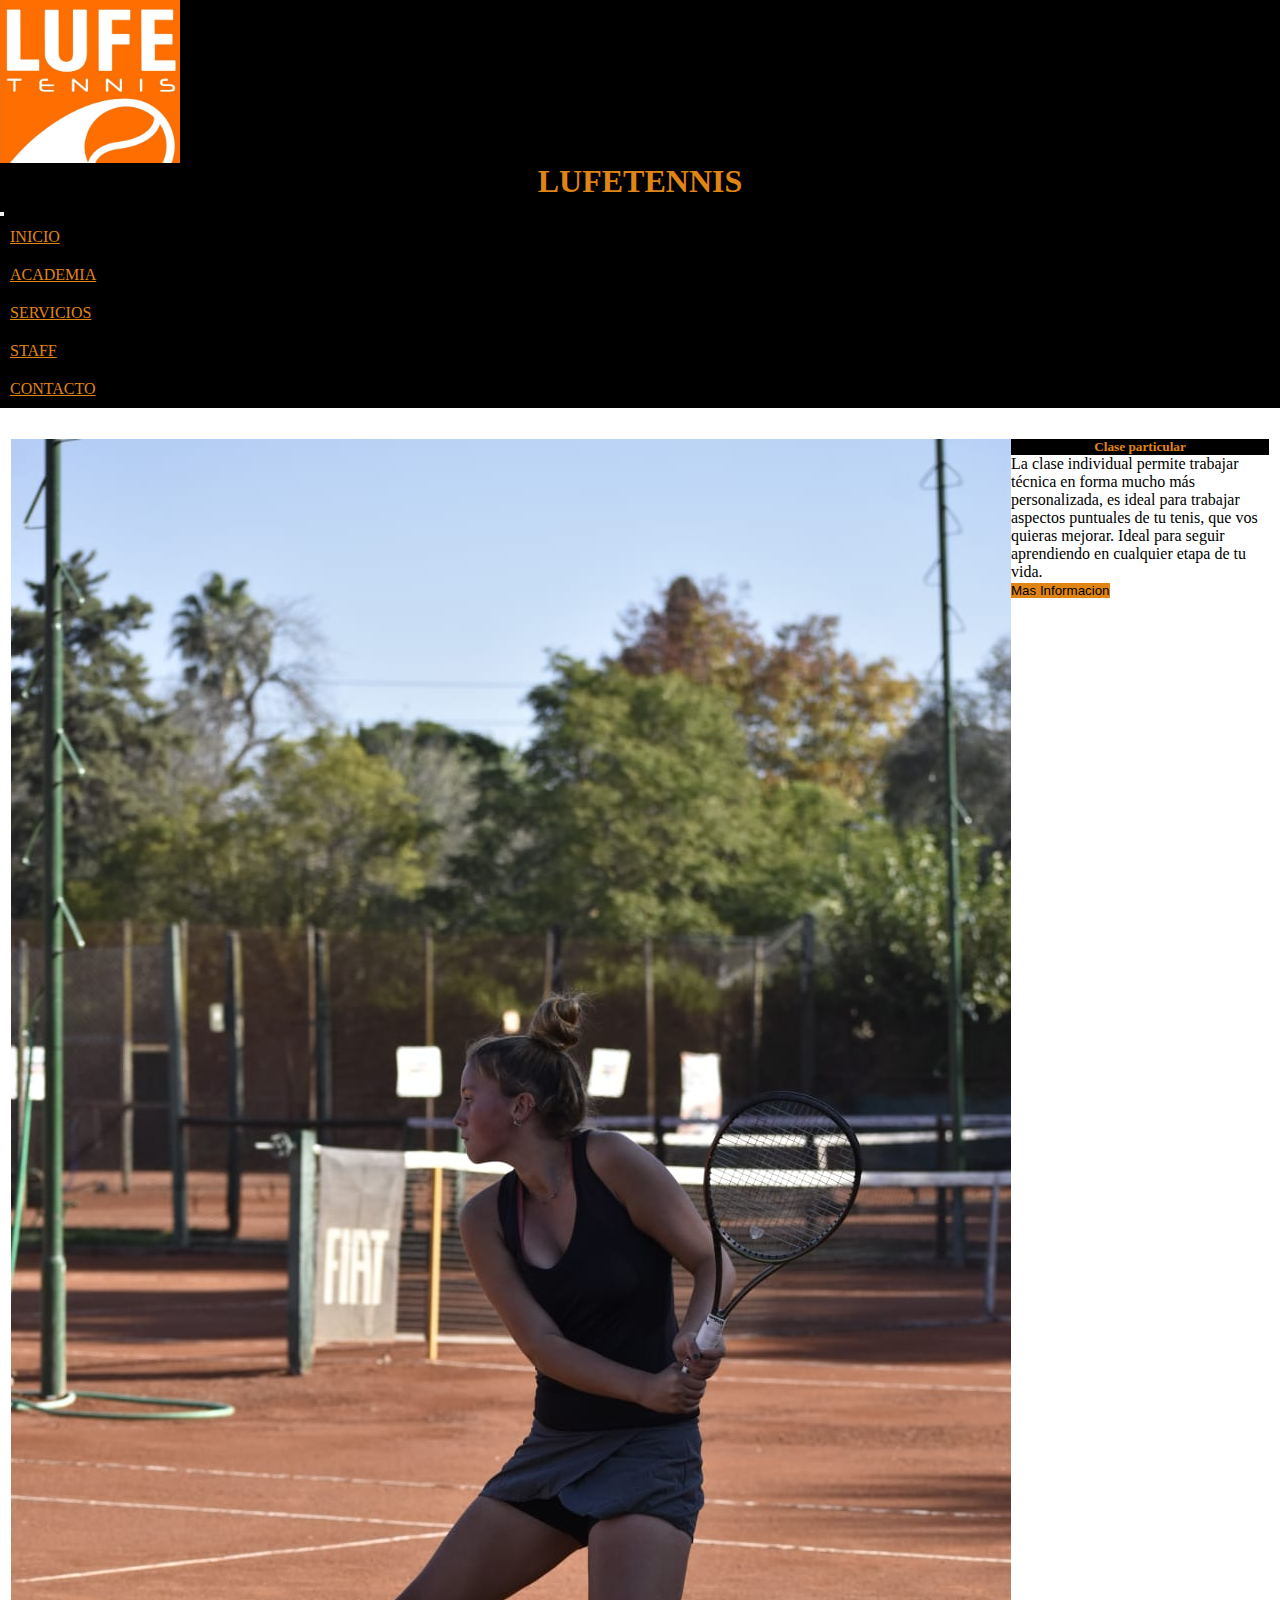
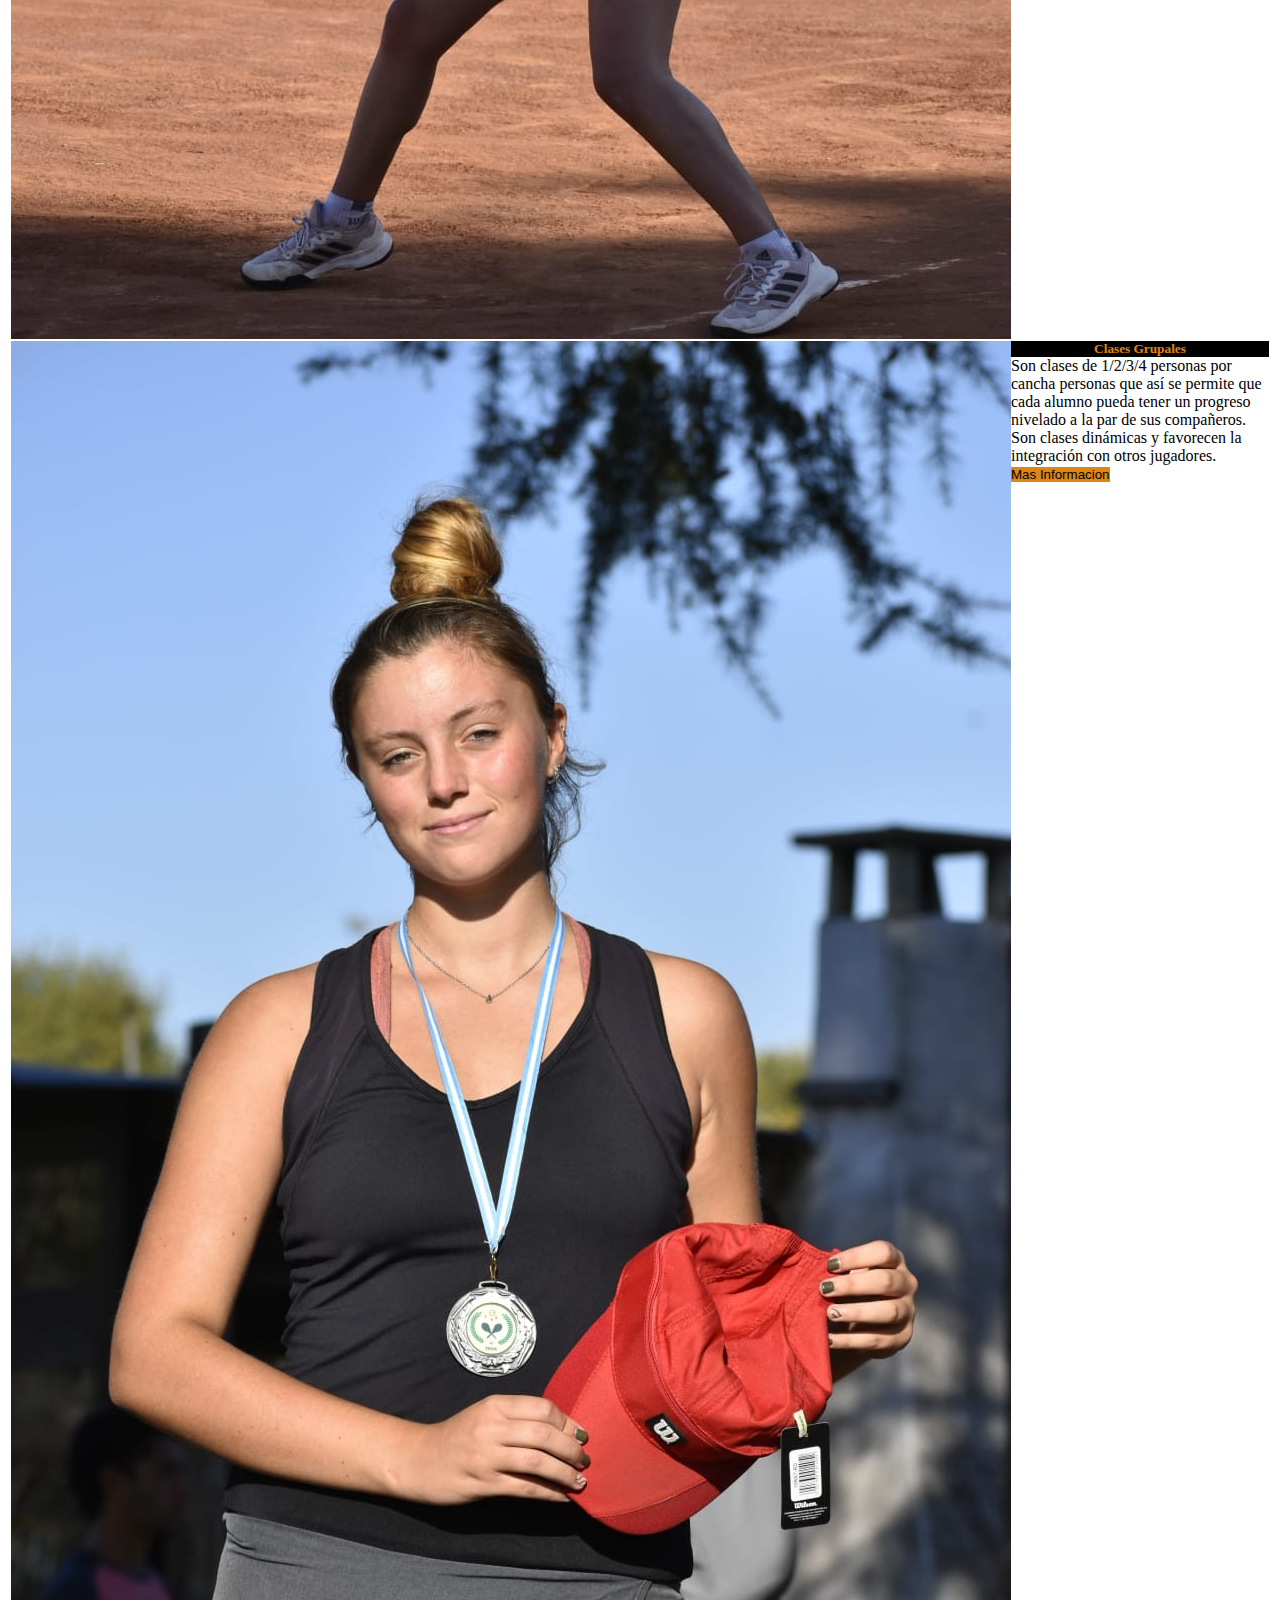
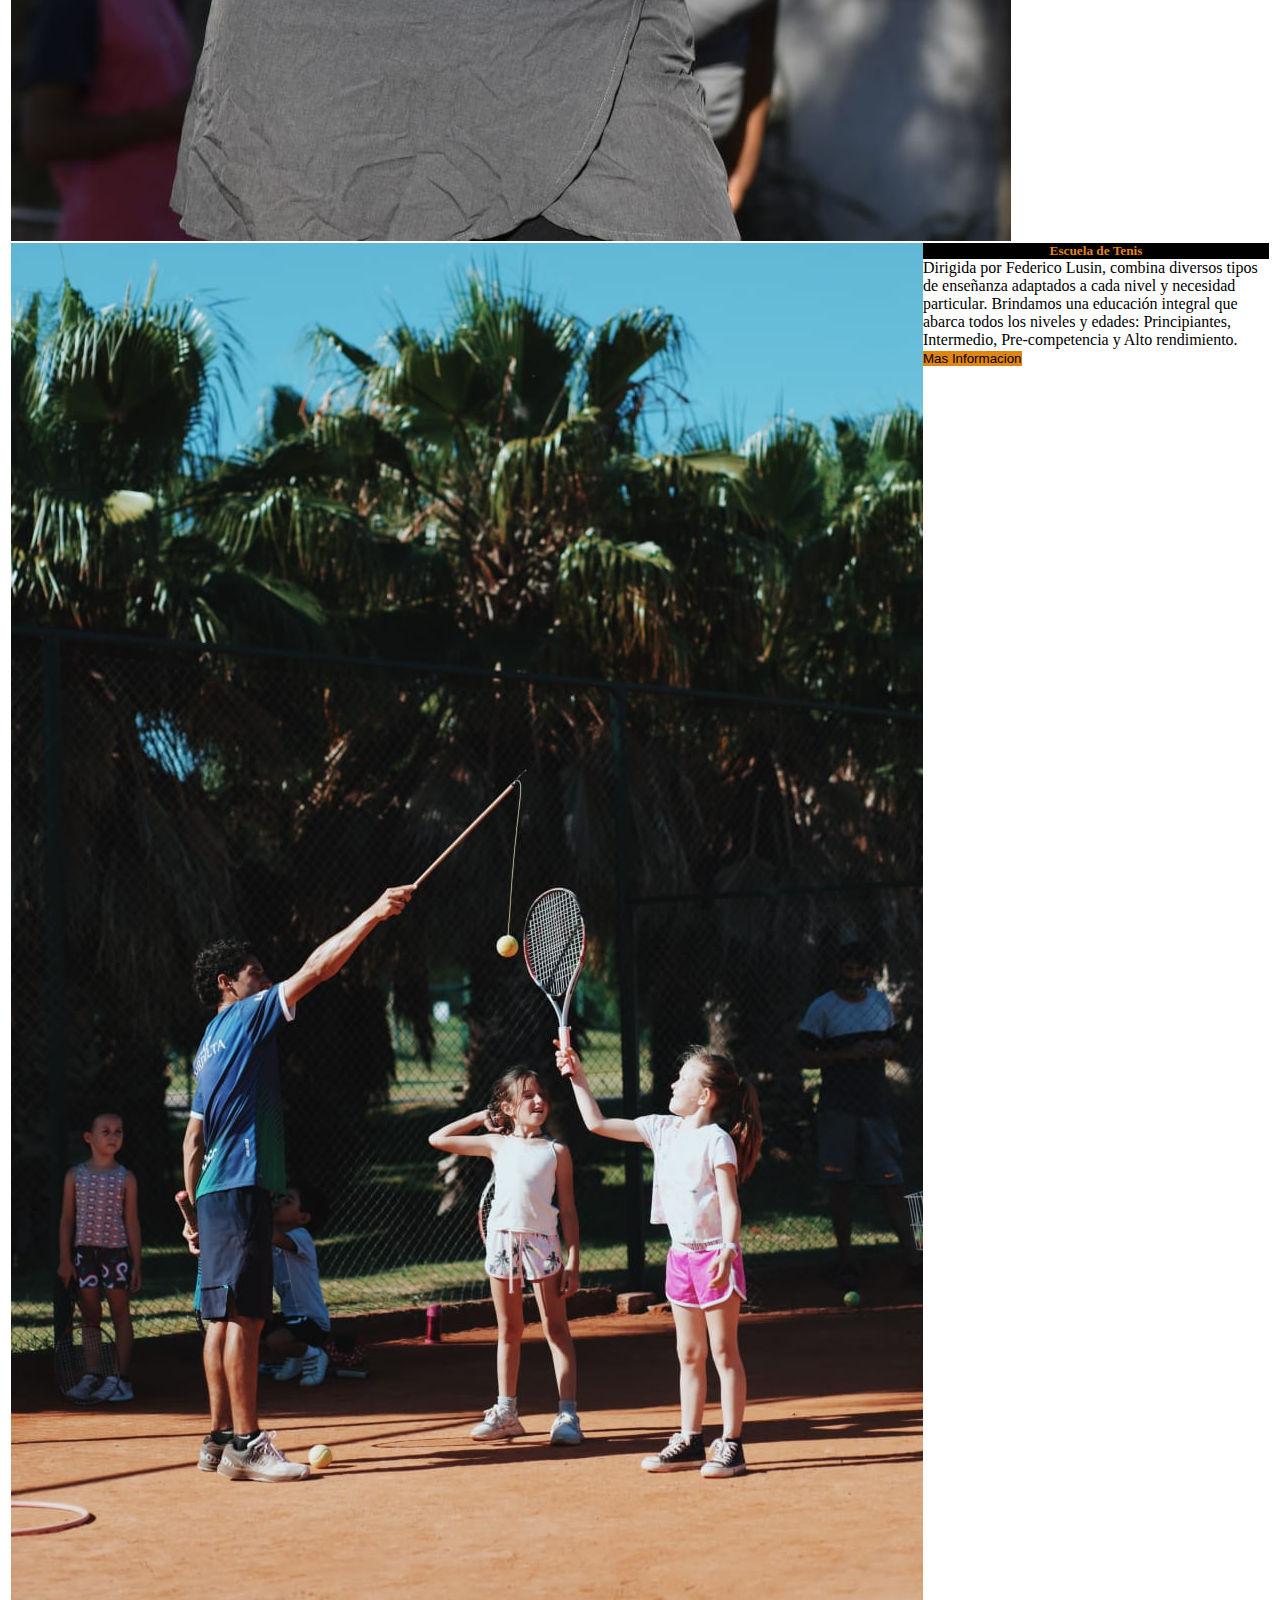
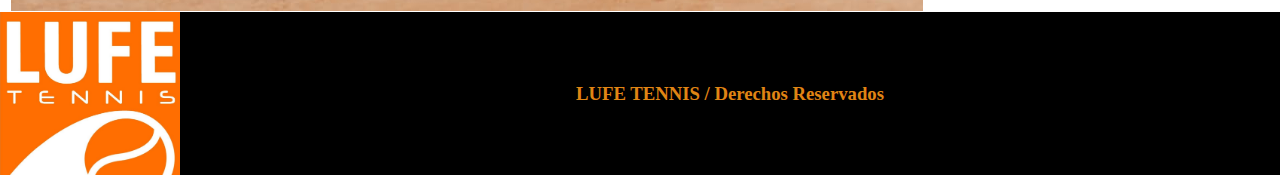
<file: html/servicios.html>
<!DOCTYPE html>
<html lang="es">
  <head>
    <meta charset="UTF-8" />
    <meta name="viewport" content="width=device-width, initial-scale=1.0" />
    <meta
      name="description"
      content="Servicios que brinda la academia LUFETENNIS"
    />
    <!-- bootstrap -->
    <link
      href="https://cdn.jsdelivr.net/npm/bootstrap@5.3.2/dist/css/bootstrap.min.css"
      rel="stylesheet"
      integrity="sha384-T3c6CoIi6uLrA9TneNEoa7RxnatzjcDSCmG1MXxSR1GAsXEV/Dwwykc2MPK8M2HN"
      crossorigin="anonymous"
    />
    <!-- CSS -->
    <link rel="stylesheet" href="../css/estilo.css" />
    <title>SERVICIOS | LUFETENNIS</title>
  </head>

  <body>
    <header>
      <nav class="navbar navbar-expand-lg">
        <div class="container-fluid conteinerHeader">
          <a href="../index.html">
            <img
              class="logoLufe"
              src="../img/LUFE TENNIS LOGO.jpg"
              alt="logo de LUFETENNIS"
            />
          </a>

          <h1>LUFETENNIS</h1>

          <button
            class="navbar-toggler"
            type="button"
            data-bs-toggle="collapse"
            data-bs-target="#navbarNav"
            aria-controls="navbarNav"
            aria-expanded="false"
            aria-label="Toggle navigation"
          >
            <span class="navbar-toggler-icon"></span>
          </button>
          <div class="collapse navbar-collapse navbarFull" id="navbarNav">
            <ul class="navbar-nav">
              <li class="nav-item">
                <a class="nav-link navLink" href="../index.html">Inicio</a>
              </li>
              <li class="nav-item">
                <a class="nav-link navLink" href="academia.html">Academia</a>
              </li>
              <li class="nav-item">
                <a class="nav-link navLink" href="servicios.html">Servicios</a>
              </li>
              <li class="nav-item">
                <a class="nav-link navLink" href="staff.html">staff</a>
              </li>
              <li class="nav-item">
                <a class="nav-link navLink" href="contacto.html">contacto</a>
              </li>
            </ul>
          </div>
        </div>
      </nav>
    </header>

    <main>
      <div class="cardServicios row row-cols-1 row-cols-3 g-1">
        <div class="col">
          <div class="cards card cardBody h-100">
            <img
              src="../img/IMG juana reves.jpg"
              class="card-img-top"
              alt="Foto Clase particular"
            />
            <div class="card-body">
              <h5 class="card-title cardTitle">Clase particular</h5>
              <!-- foto de Tato dando clase (no la tengo todavia)  -->
              <p class="card-text cardText">
                La clase individual permite trabajar técnica en forma mucho más
                personalizada, es ideal para trabajar aspectos puntuales de tu
                tenis, que vos quieras mejorar. Ideal para seguir aprendiendo en
                cualquier etapa de tu vida.
              </p>
              <button type="button" class="btn btn-primary btnInfo">
                Mas Informacion
              </button>
            </div>
          </div>
        </div>
        <div class="col">
          <div class="cards card cardBody h-100">
            <!-- foto de clase grupal (no la tengo todavia) -->
            <img
              src="../img/IMG juana aat.jpg"
              class="card-img-top"
              alt="imagen de clase grupal"
            />
            <div class="card-body">
              <h5 class="card-title cardTitle">Clases Grupales</h5>
              <p class="card-text cardText">
                Son clases de 1/2/3/4 personas por cancha personas que así se
                permite que cada alumno pueda tener un progreso nivelado a la
                par de sus compañeros. Son clases dinámicas y favorecen la
                integración con otros jugadores.
              </p>
              <button type="button" class="btn btn-primary btnInfo">
                Mas Informacion
              </button>
            </div>
          </div>
        </div>
        <div class="col">
          <div class="cards card cardBody h-100">
            <img
              src="../img/foto cancha roja2.jpg"
              class="card-img-top"
              alt="imagen de clase grupal"
            />
            <div class="card-body">
              <h5 class="card-title cardTitle">Escuela de Tenis</h5>
              <p class="card-text cardText">
                Dirigida por Federico Lusin, combina diversos tipos de enseñanza
                adaptados a cada nivel y necesidad particular. Brindamos una
                educación integral que abarca todos los niveles y edades:
                Principiantes, Intermedio, Pre-competencia y Alto rendimiento.
              </p>
              <button type="button" class="btn btn-primary btnInfo">
                Mas Informacion
              </button>
            </div>
          </div>
        </div>
      </div>
    </main>

    <footer>
      <a href="../index.html">
        <img
          class="logoLufe"
          src="../img/LUFE TENNIS LOGO.jpg"
          alt="logo Lufe"
        />
      </a>

      <h3 class="Derechos">LUFE TENNIS / Derechos Reservados</h3>
    </footer>

    <script
      src="https://cdn.jsdelivr.net/npm/bootstrap@5.3.2/dist/js/bootstrap.bundle.min.js"
      integrity="sha384-C6RzsynM9kWDrMNeT87bh95OGNyZPhcTNXj1NW7RuBCsyN/o0jlpcV8Qyq46cDfL"
      crossorigin="anonymous"
    ></script>
  </body>
</html>
</file>
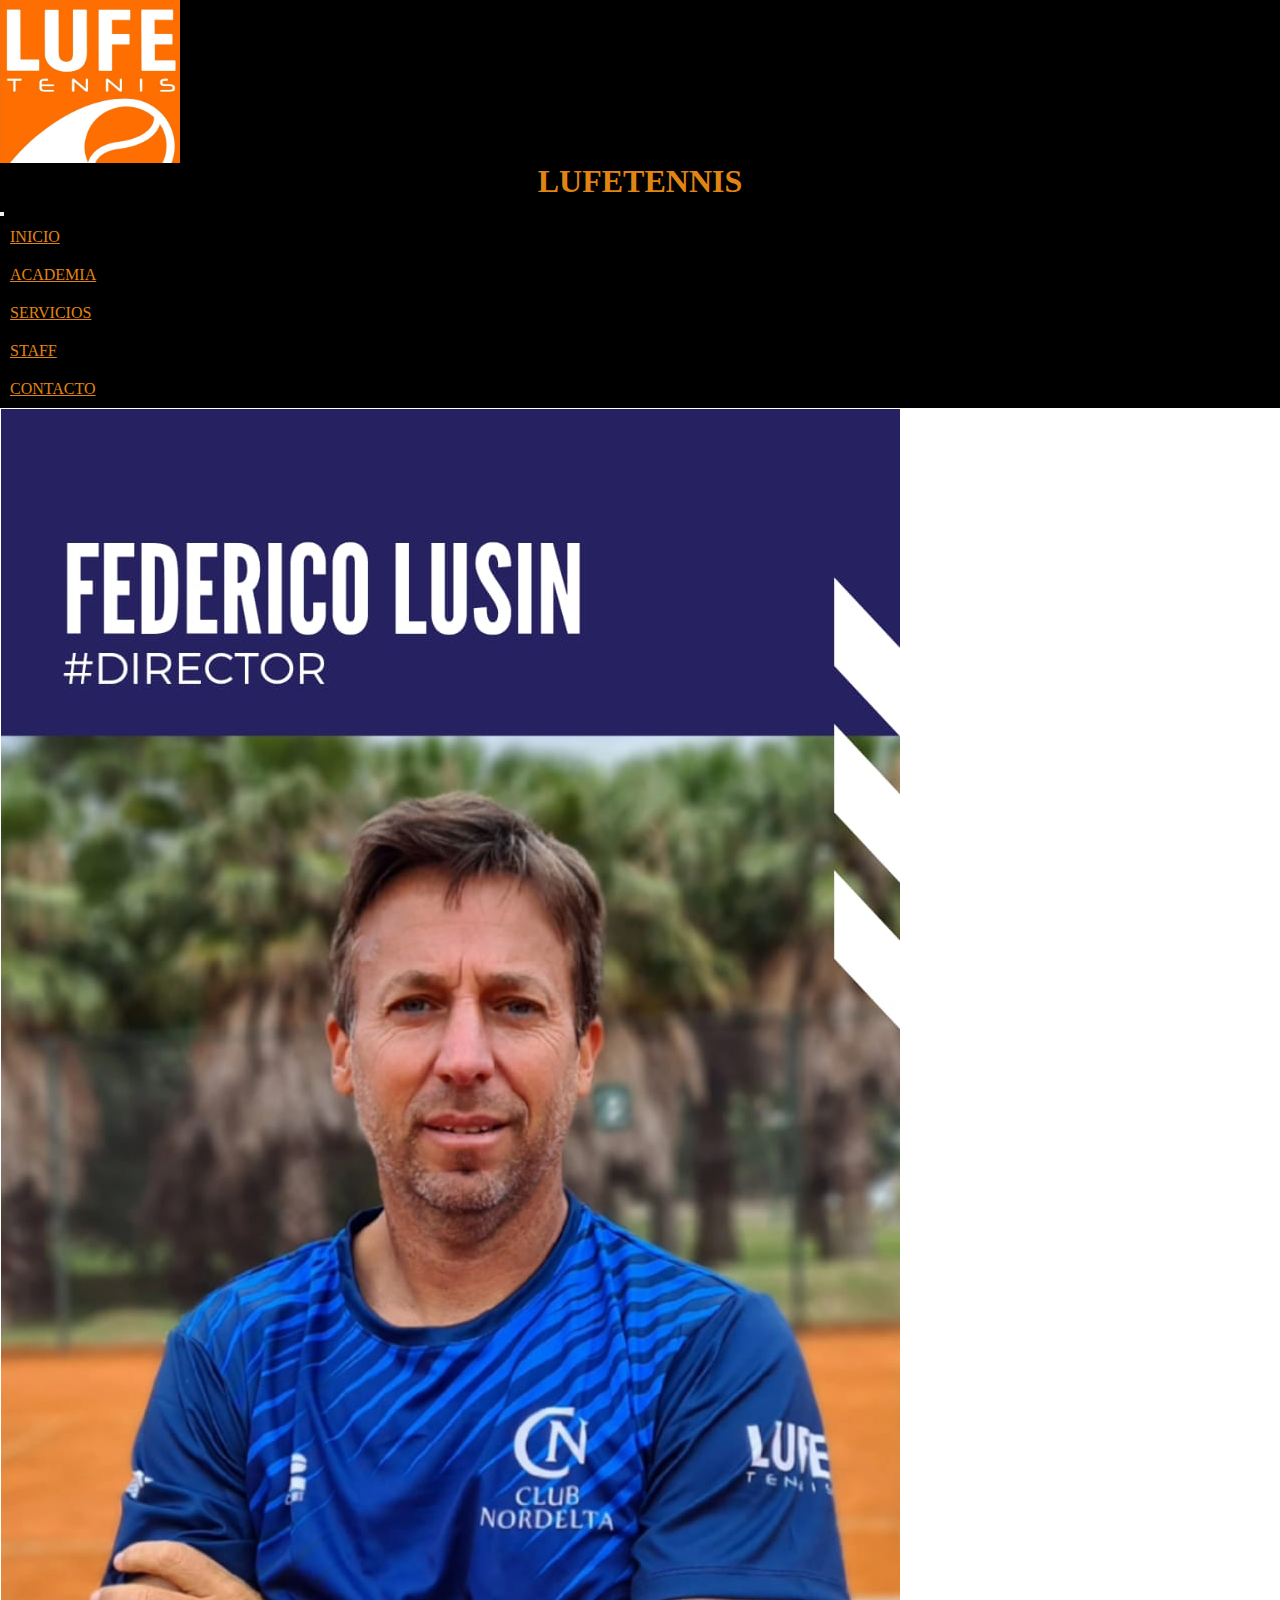
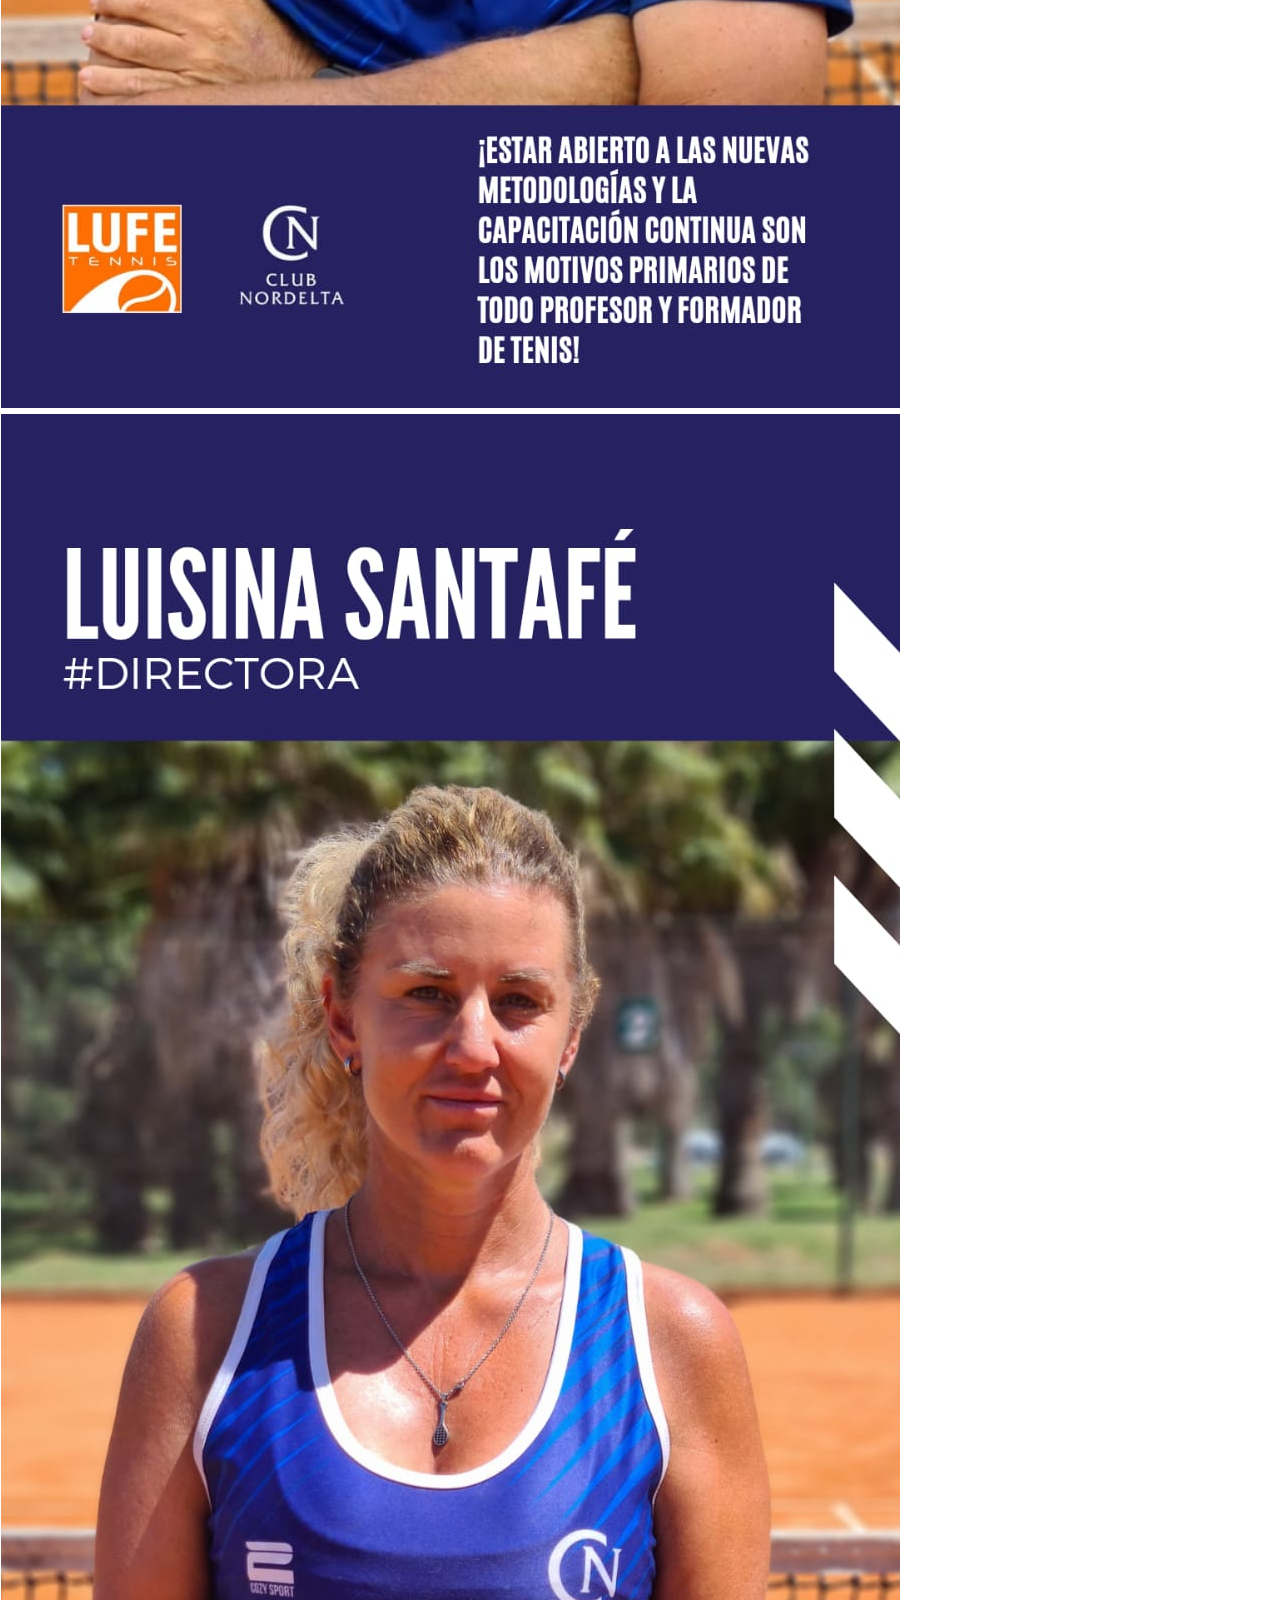
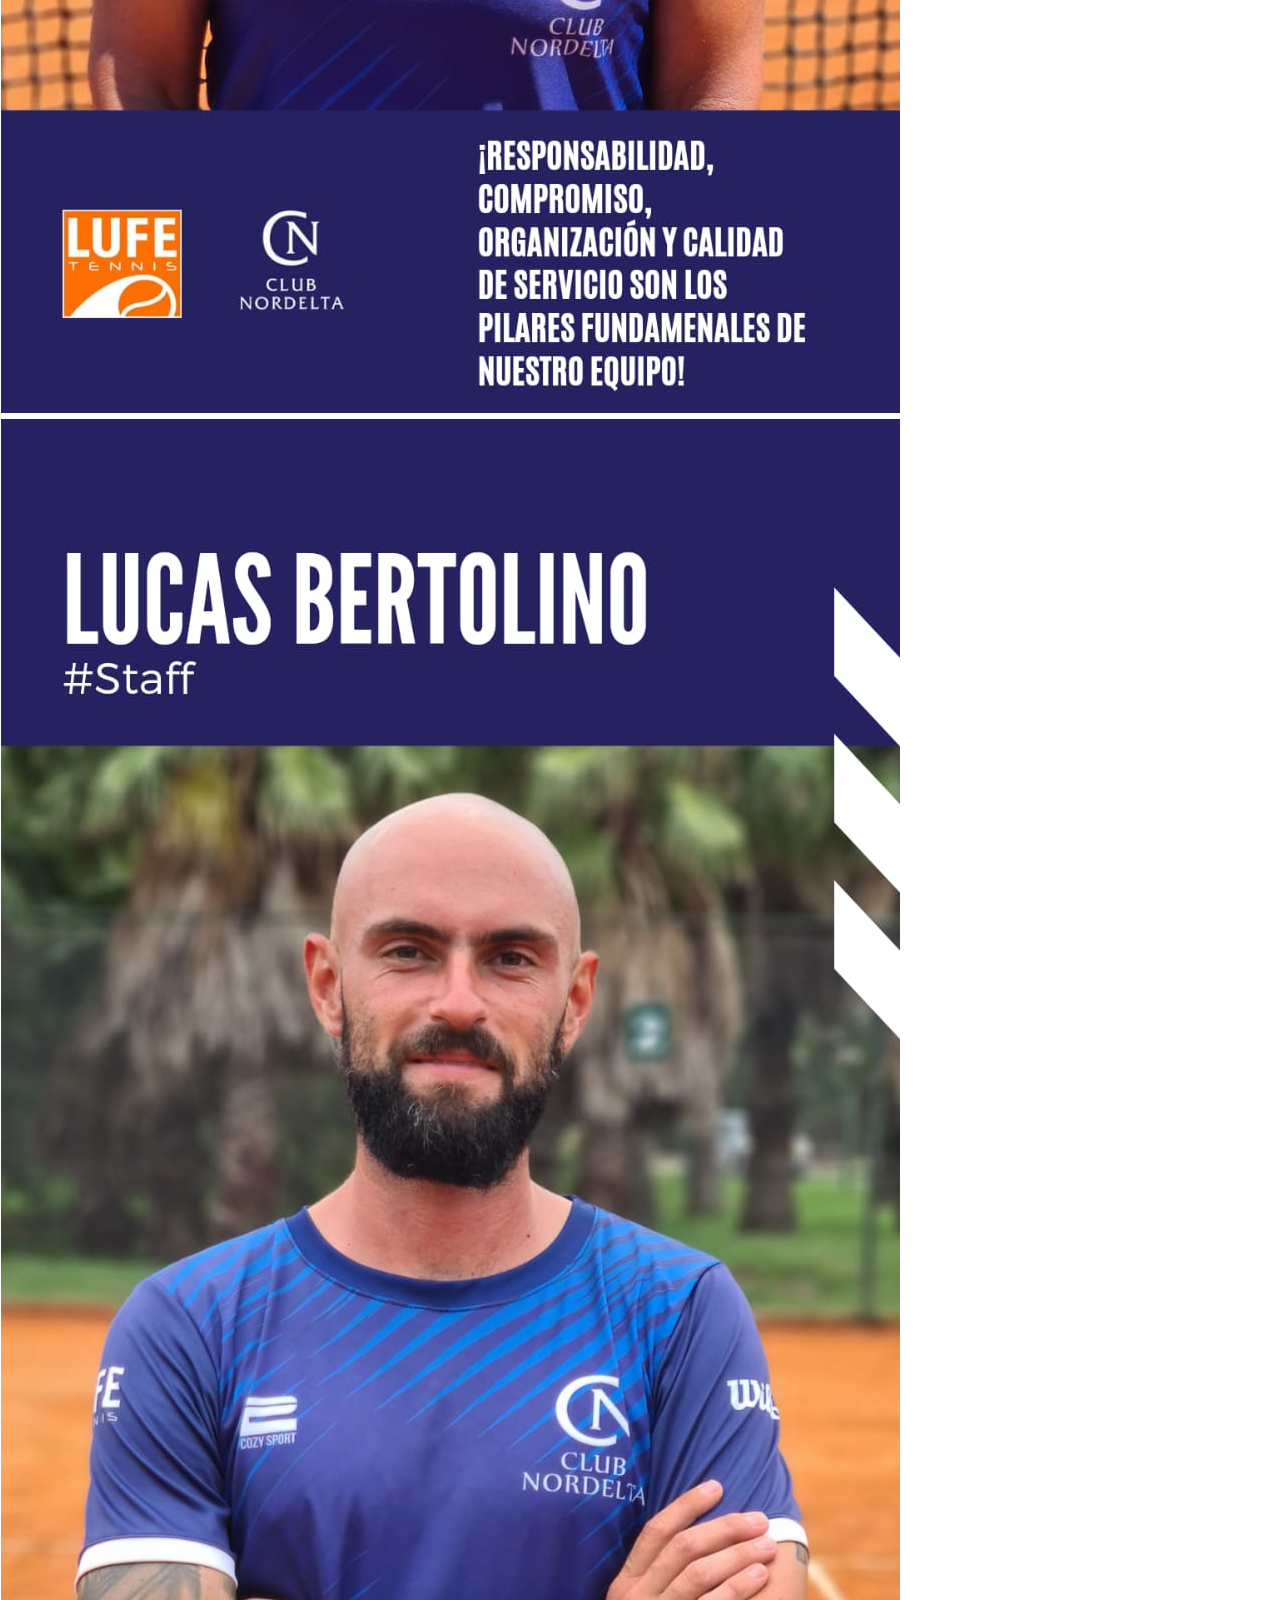
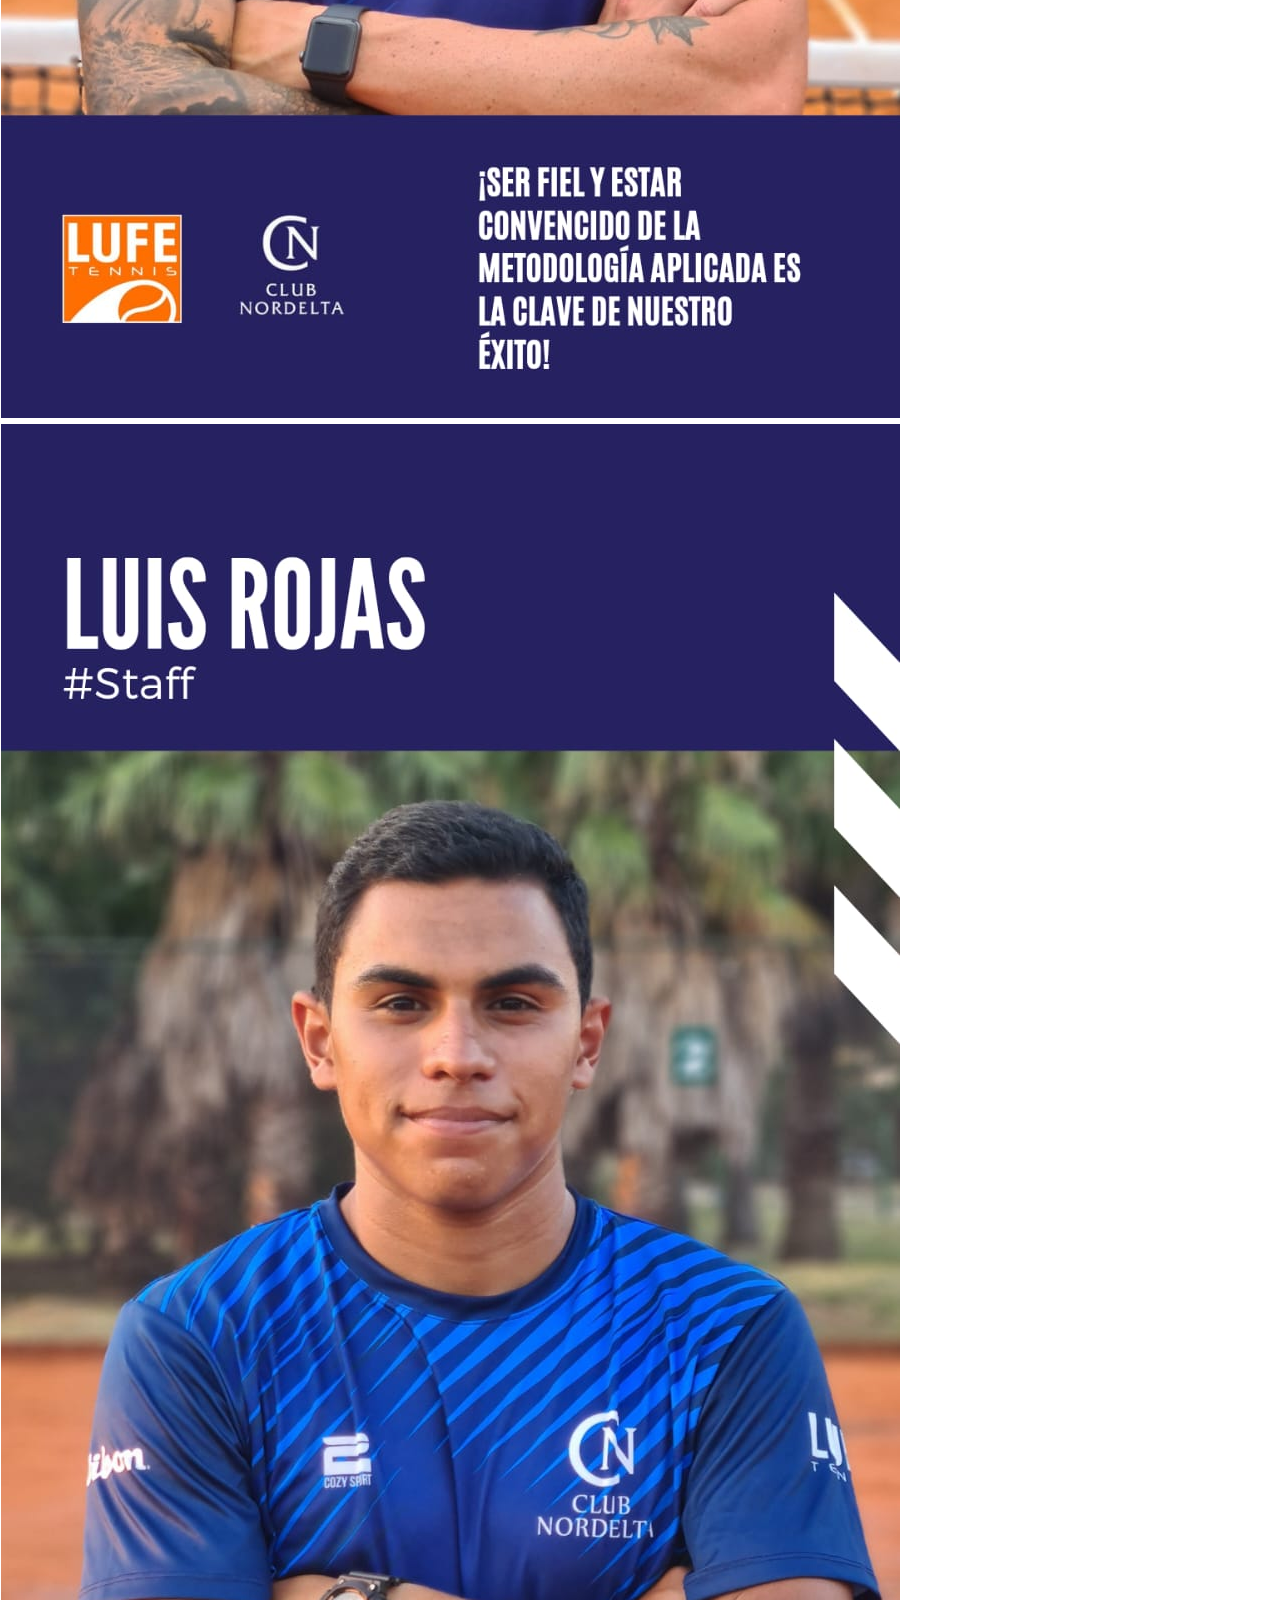
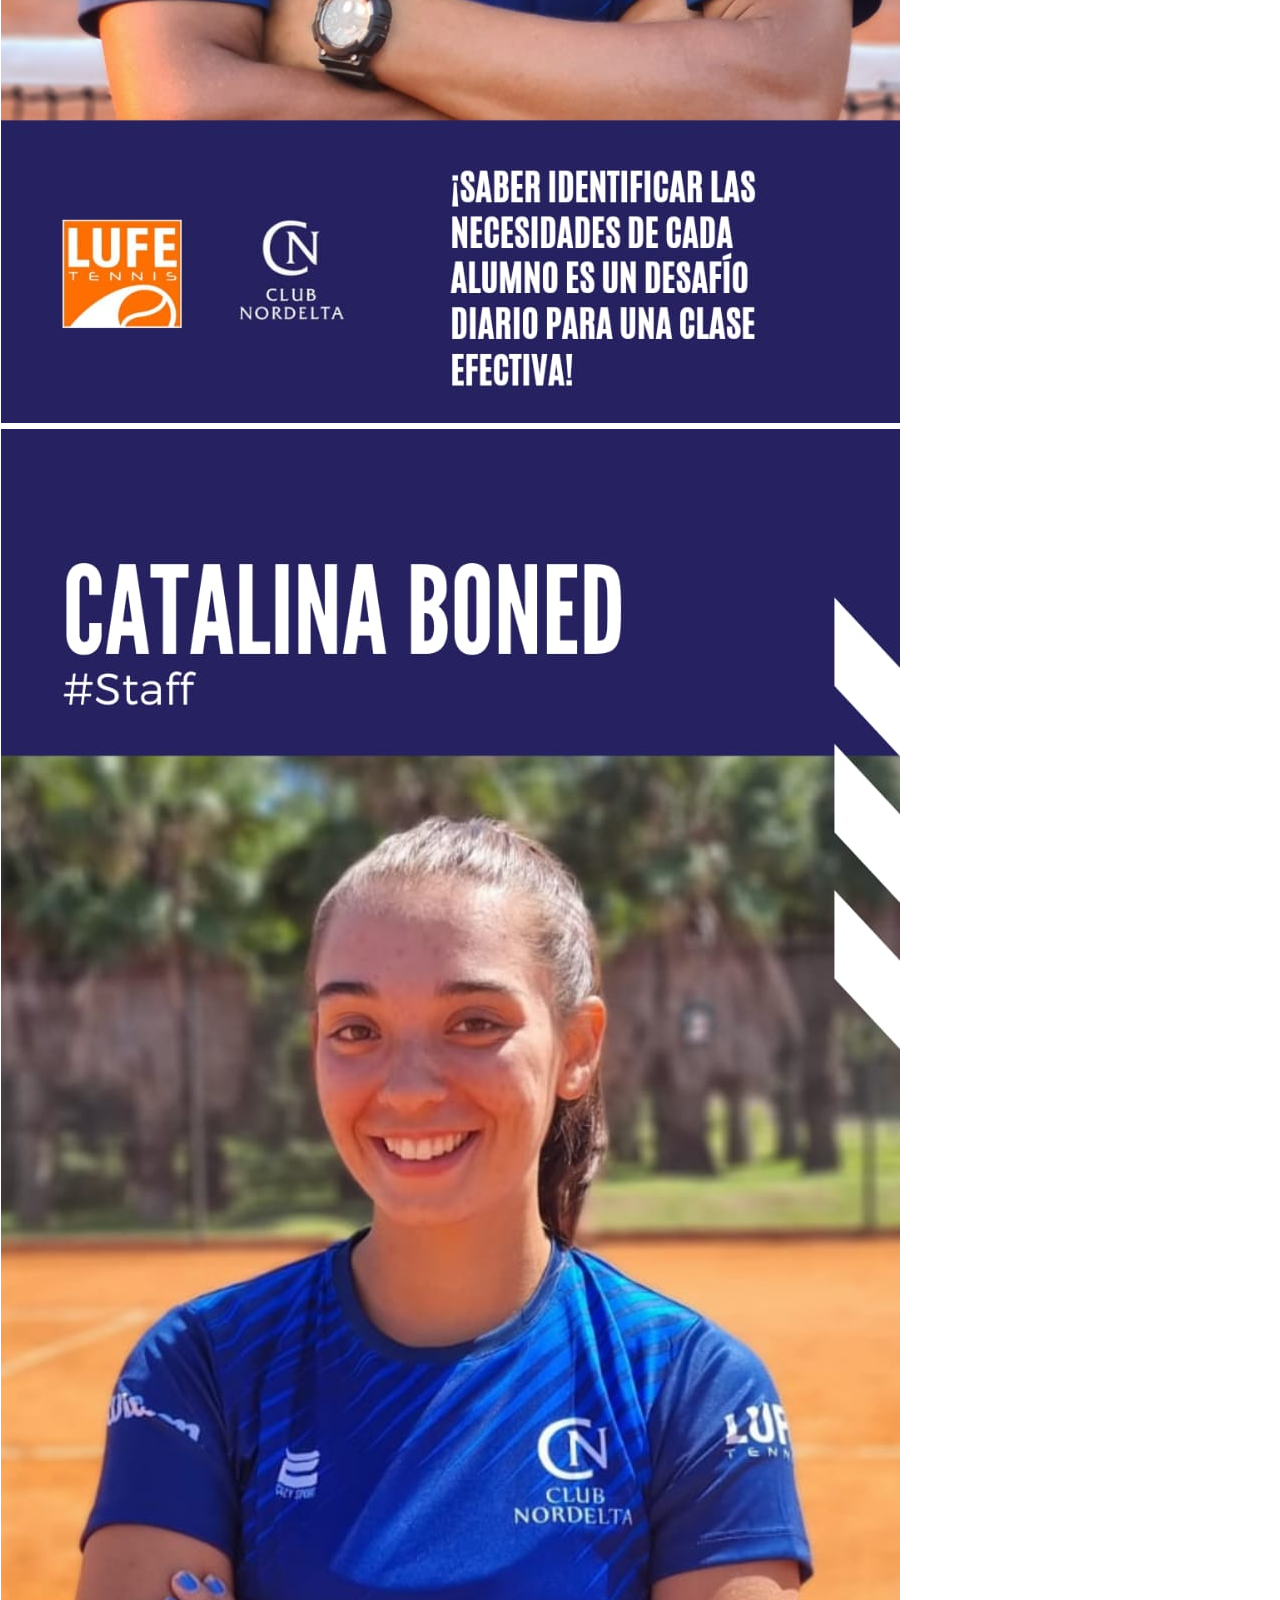
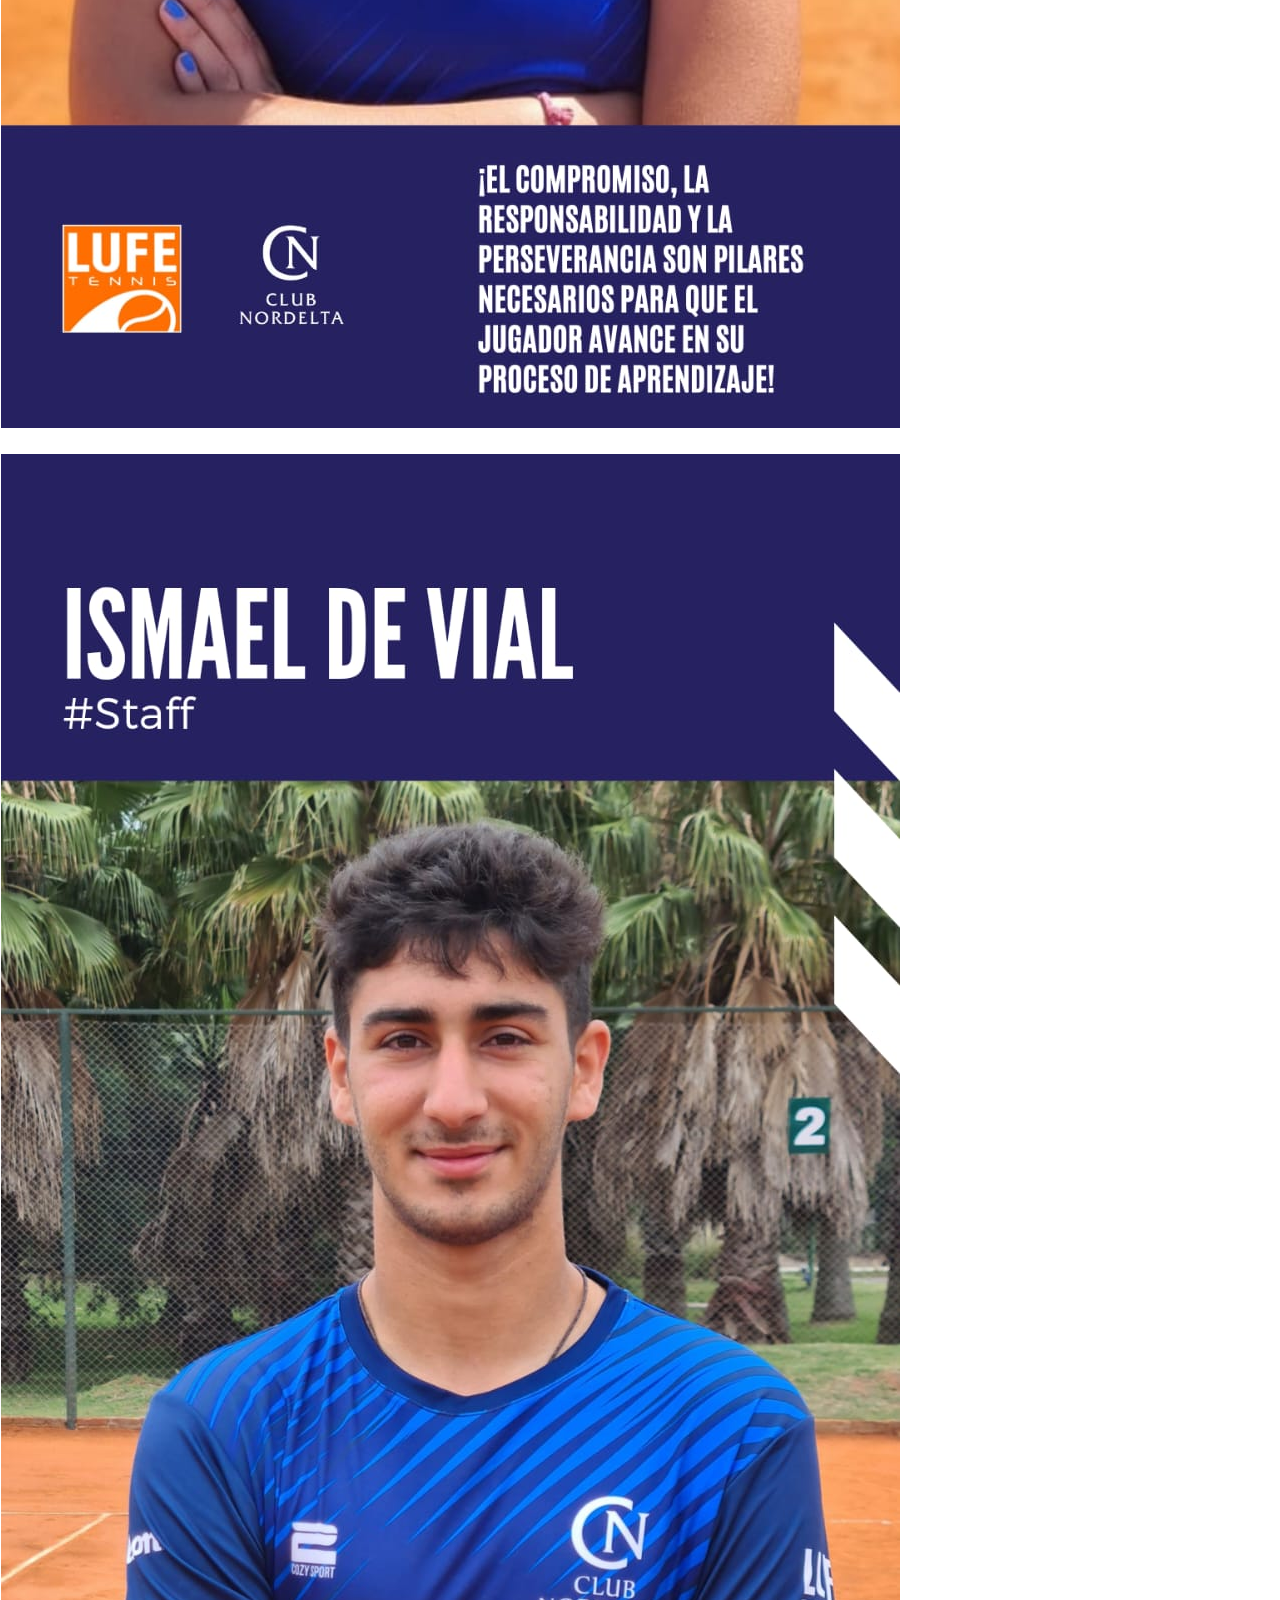
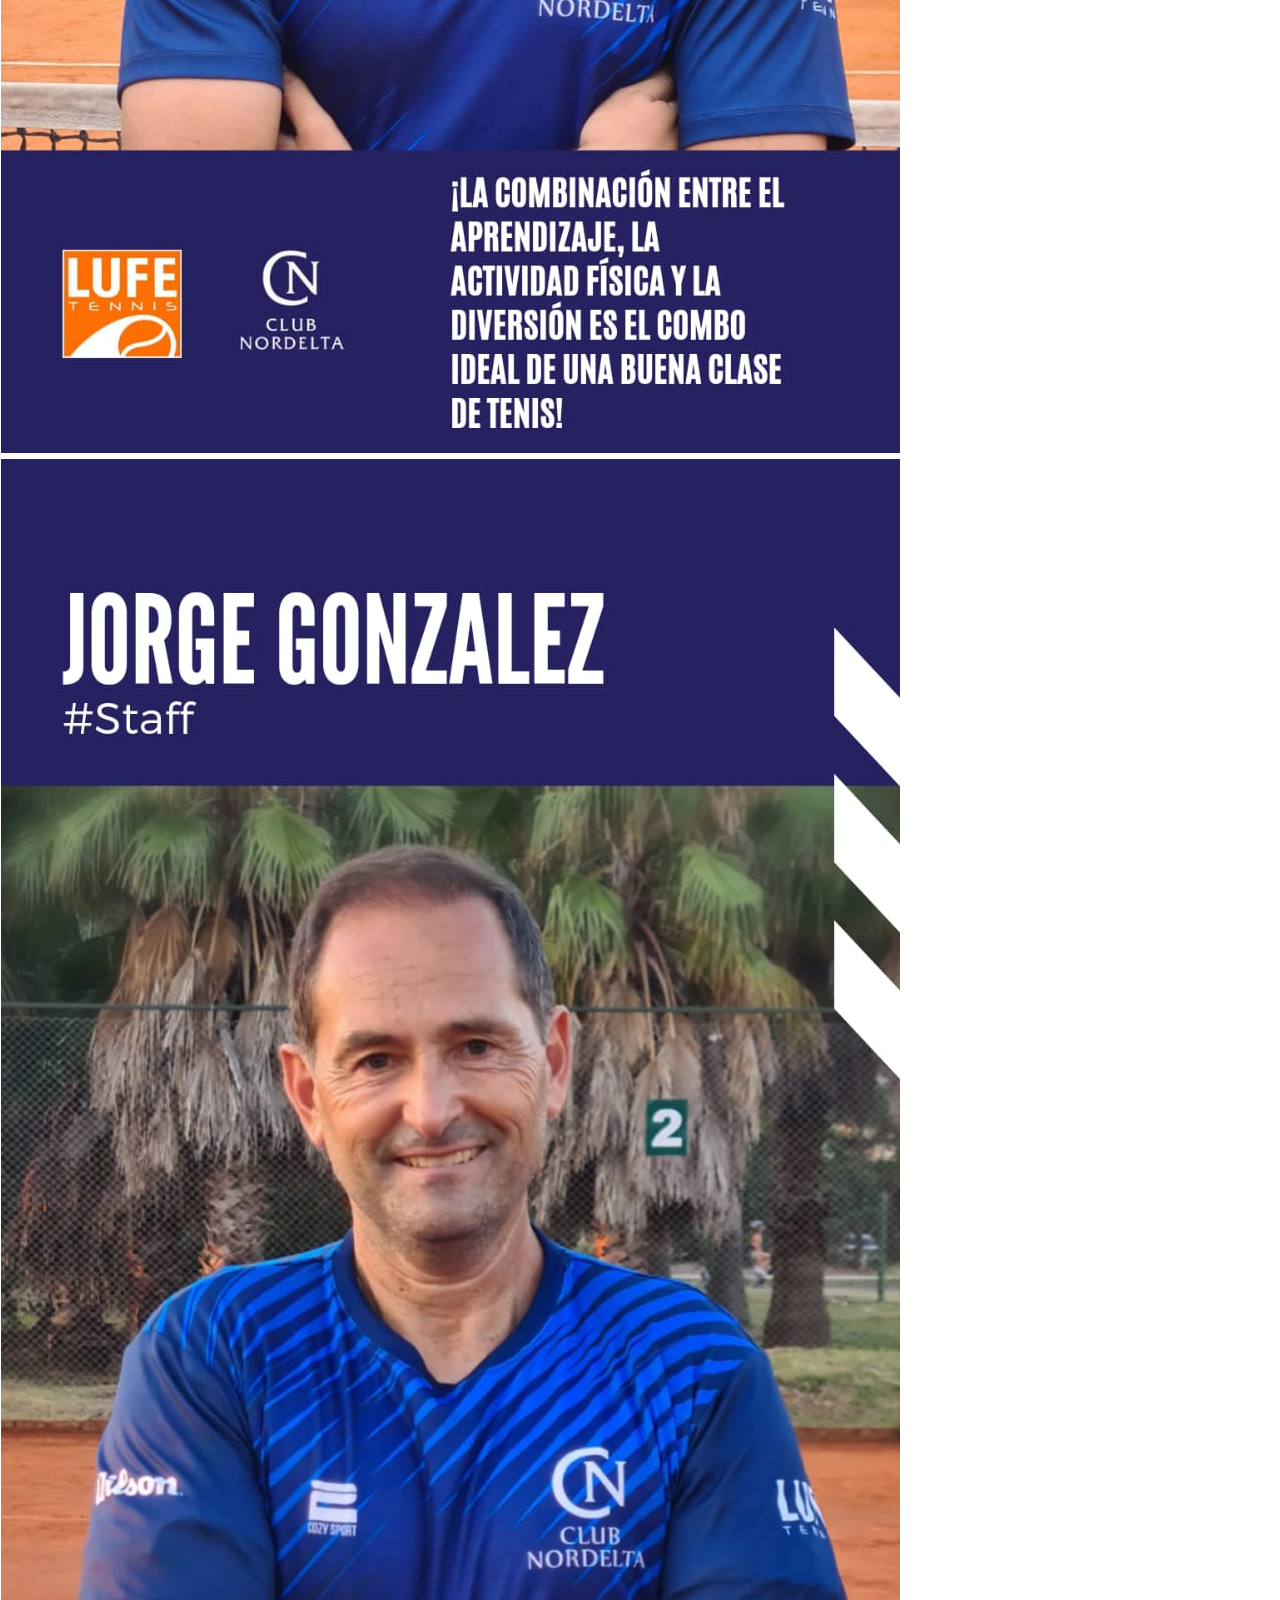
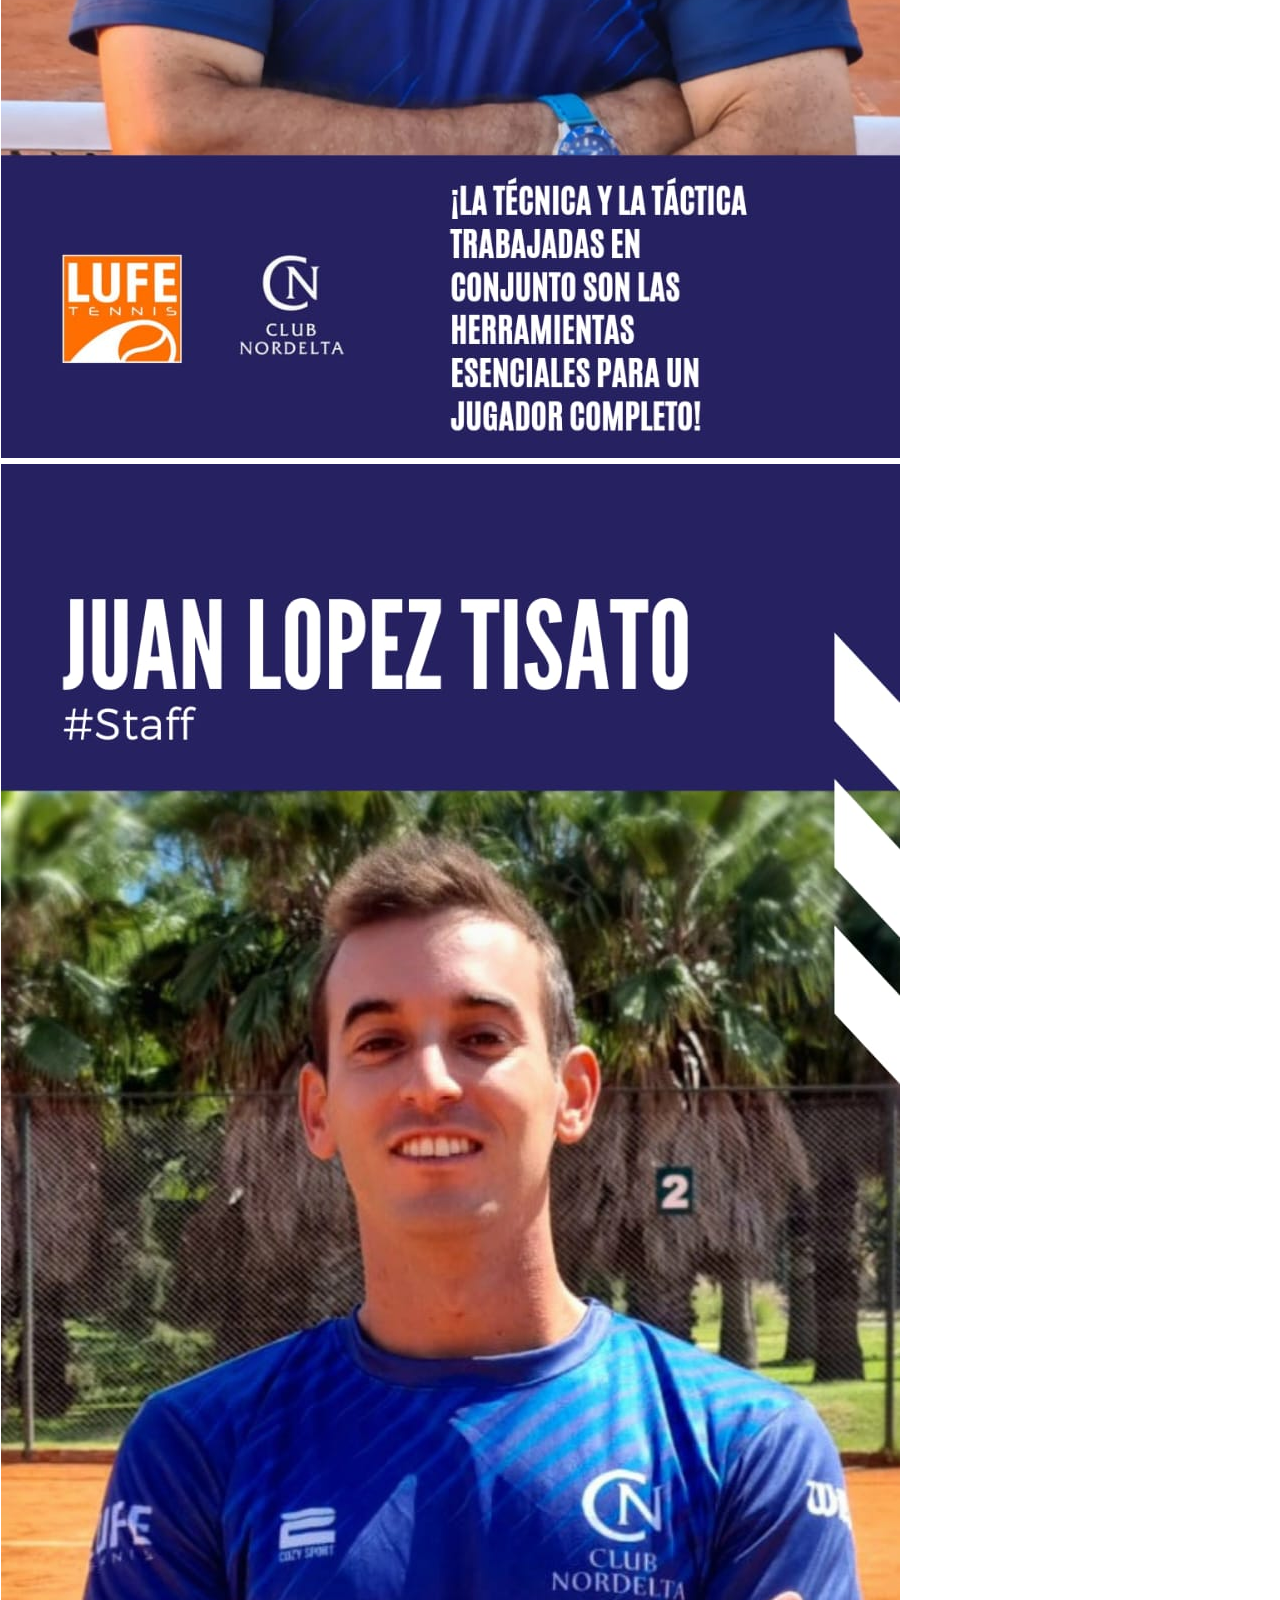
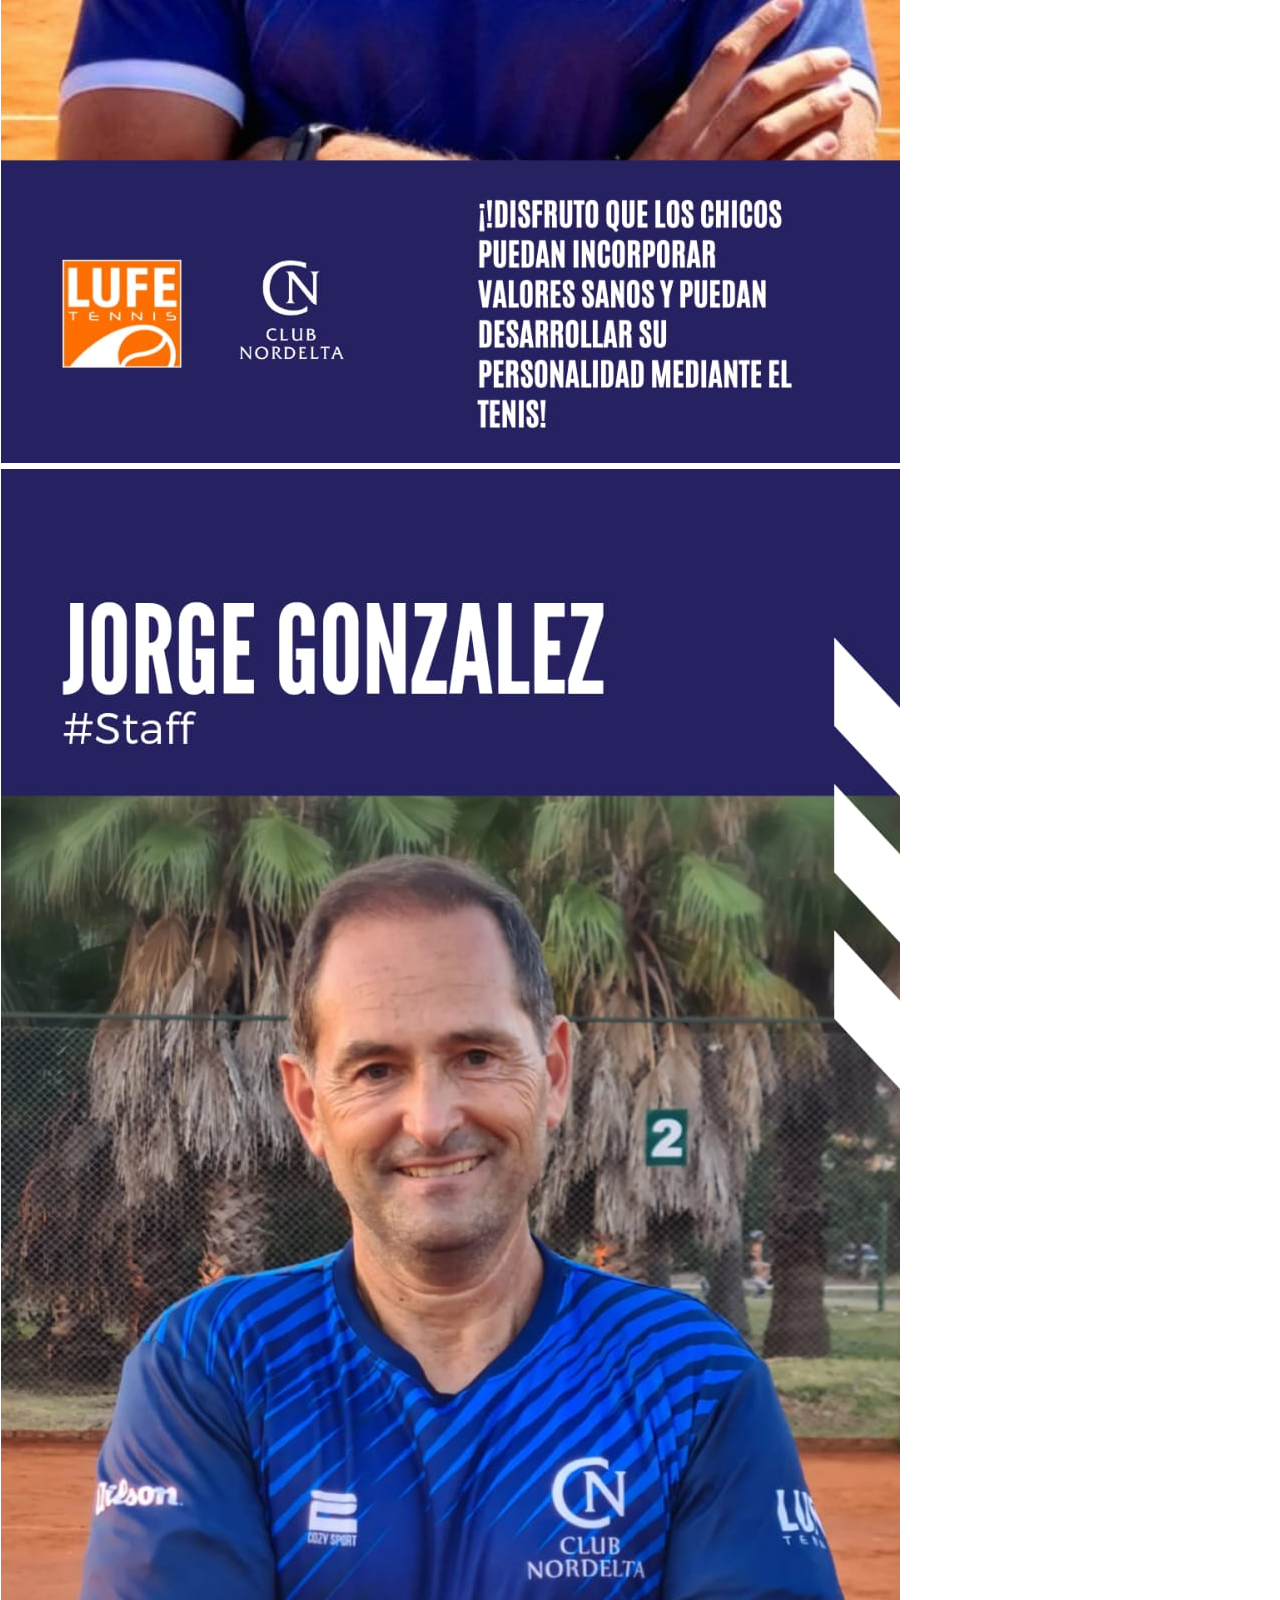
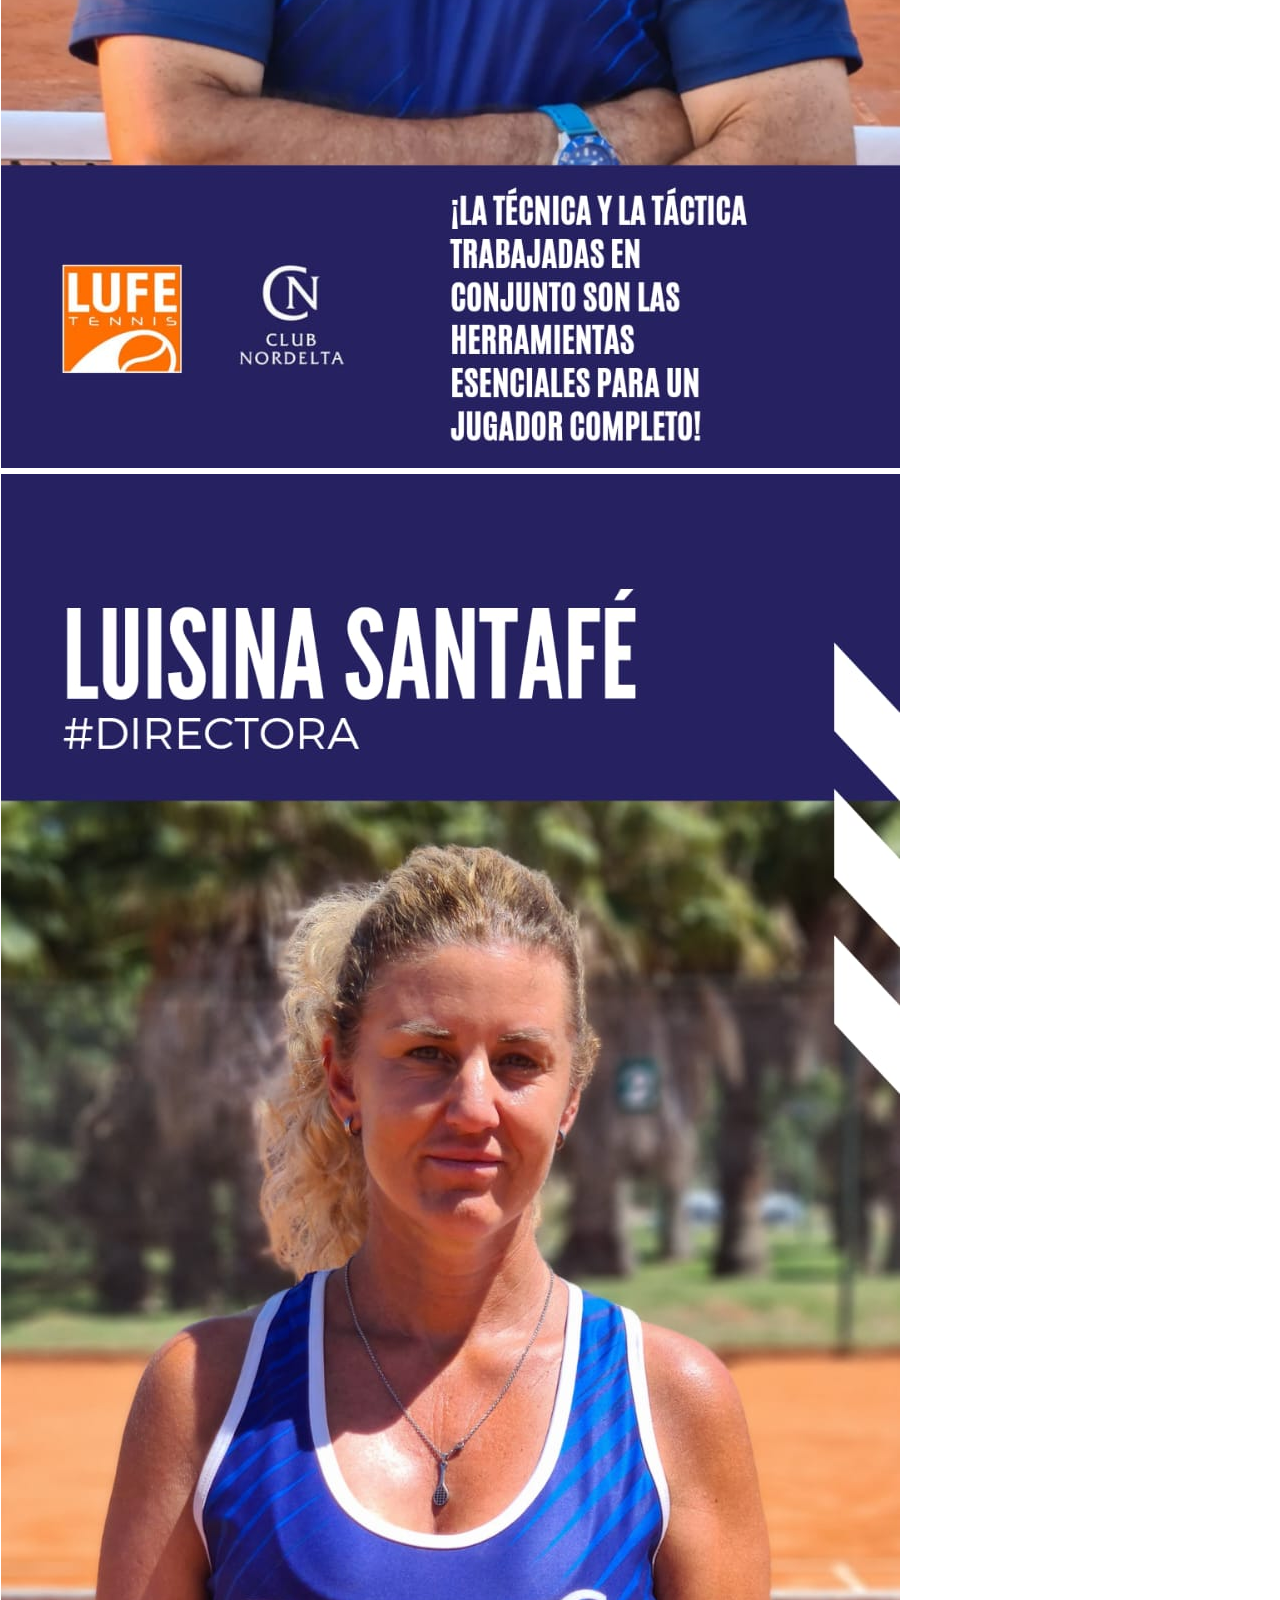
<file: html/staff.html>
<!DOCTYPE html>
<html lang="es">
  <!-- head -->
  <head>
    <meta charset="UTF-8" />
    <meta name="viewport" content="width=device-width, initial-scale=1.0" />
    <meta name="description" content="staff de profesores de LUFETENNIS" />
    <title>STAFF | LUFETENNIS</title>
    <!-- bootstrap -->
    <link
      href="https://cdn.jsdelivr.net/npm/bootstrap@5.3.2/dist/css/bootstrap.min.css"
      rel="stylesheet"
      integrity="sha384-T3c6CoIi6uLrA9TneNEoa7RxnatzjcDSCmG1MXxSR1GAsXEV/Dwwykc2MPK8M2HN"
      crossorigin="anonymous"
    />

    <!-- css -->
    <link rel="stylesheet" href="../css/estilo.css" />
  </head>

  <body>
    <header>
      <nav class="navbar navbar-expand-lg">
        <div class="container-fluid conteinerHeader">
          <!-- logo lufe -->
          <a href="../index.html">
            <img
              class="logoLufe"
              src="../img/LUFE TENNIS LOGO.jpg"
              alt="logo de LUFETENNIS"
            />
          </a>

          <h1>LUFETENNIS</h1>

          <button
            class="navbar-toggler"
            type="button"
            data-bs-toggle="collapse"
            data-bs-target="#navbarNav"
            aria-controls="navbarNav"
            aria-expanded="false"
            aria-label="Toggle navigation"
          >
            <span class="navbar-toggler-icon"></span>
          </button>
          <div
            class="collapse navbar-collapse justify-content-end"
            id="navbarNav"
          >
            <ul class="navbar-nav">
              <li class="nav-item">
                <a class="nav-link navLink" href="../index.html">Inicio</a>
              </li>
              <li class="nav-item">
                <a class="nav-link navLink" href="academia.html">Academia</a>
              </li>
              <li class="nav-item">
                <a class="nav-link navLink" href="servicios.html">Servicios</a>
              </li>
              <li class="nav-item">
                <a class="nav-link navLink" href="staff.html">staff</a>
              </li>
              <li class="nav-item">
                <a class="nav-link navLink" href="contacto.html">contacto</a>
              </li>
            </ul>
          </div>
        </div>
      </nav>
      <!-- fin del header -->
    </header>

    <!-- main -->
    <main>
      <div class="row row-cols-1 row-cols-md-5 g-4 cardsStaff">
        <div class="col">
          <div class="card cardBody h-100">
            <img
              src="../img/IMG-Federico Lusin.jpg"
              class="card-img-top"
              alt="Foto de Federico Lusin Coordinador"
            />
          </div>
        </div>
        <div class="col">
          <div class="card cardBody h-100">
            <img
              src="../img/IMG-Luisina Santafe.jpg"
              class="card-img-top"
              alt="Foto de Luisina Santafe Coordinadora"
            />
          </div>
        </div>

        <div class="col">
          <div class="card cardBody h-100">
            <img
              src="../img/IMG-lucas bertolino.jpg"
              class="card-img-top"
              alt="Foto de Lucas Bertolino Coordinador"
            />
          </div>
        </div>

        <div class="col">
          <div class="card cardBody h-100">
            <img
              src="../img/IMG- Luis Rojas.jpg"
              class="card-img-top"
              alt="Foto de Luis Rojas"
            />
          </div>
        </div>

        <div class="col">
          <div class="card cardBody h-100">
            <img
              src="../img/IMG-Catalina Boned.jpg"
              class="card-img-top"
              alt="Foto de Catalina Boned"
            />
          </div>
        </div>
      </div>
      <!-- segunda linea de cards -->
      <div class="row row-cols-1 row-cols-md-5 g-4 cardsStaff">
        <div class="col">
          <div class="card cardBody h-100">
            <img
              src="../img/IMG- Ismael De Vial.jpg"
              class="card-img-top"
              alt="Foto de Ismael De Vial"
            />
          </div>
        </div>
        <div class="col">
          <div class="card cardBody h-100">
            <img
              src="../img/IMG-Jorge Gonzalez.jpg"
              class="card-img-top"
              alt="Foto de Jorge Gonzalez"
            />
          </div>
        </div>
        <div class="col">
          <div class="card cardBody h-100">
            <img
              src="../img/IMG-Juan Lopez Tizato.jpg"
              class="card-img-top"
              alt="Foto de Juan Lopez Tizato"
            />
          </div>
        </div>

        <div class="col">
          <div class="card cardBody h-100">
            <img
              src="../img/IMG-Jorge Gonzalez.jpg"
              class="card-img-top"
              alt="Foto de Agustin Martinez"
            />
          </div>
        </div>

        <div class="col">
          <div class="card cardBody h-100">
            <img
              src="../img/IMG-Luisina Santafe.jpg"
              class="card-img-top"
              alt="Foto de Luis Santafe"
            />
          </div>
        </div>
      </div>
    </main>
    <!-- footer -->
    <footer>
      <!-- footer inicio -->
      <!-- <a href="index.html">
        <img
          class="logoLufe"
          src="img/LUFE TENNIS LOGO.jpg"
          alt="logo de LUFETENNIS"
        />
      </a> -->
      <a href="../index.html">
        <img
          class="logoLufe2"
          src="../img/LUFE TENNIS LOGO.jpg"
          alt="logo Lufe"
        />
      </a>

      <h3 class="Derechos">LUFE TENNIS / Derechos Reservados</h3>
    </footer>

    <script
      src="https://cdn.jsdelivr.net/npm/bootstrap@5.3.2/dist/js/bootstrap.bundle.min.js"
      integrity="sha384-C6RzsynM9kWDrMNeT87bh95OGNyZPhcTNXj1NW7RuBCsyN/o0jlpcV8Qyq46cDfL"
      crossorigin="anonymous"
    ></script>
  </body>
  <!-- fin del body -->
</html>
</file>
<file: css/estilo.css>
* {
  margin: 0px;
  padding: 0px;
  box-sizing: border-box;
}

.cards {
  width: 100%;
  height: 100%;
  display: flex;
  border: none;
}

.clubNordelta {
  text-decoration: none;
}

header {
  border-top: 0px;
  color: #e08514;
  position: relative;
  justify-content: space-between;
  top: 0px;
  background-color: #000000;
}

h1 {
  color: #e08514;
  display: flex;
  justify-content: center;
  align-items: center;
}

.navbarFull {
  color: #e08514;
  justify-content: end;
}

.logoLufe {
  width: 180px;
  cursor: pointer;
  display: flex;
  justify-content: left;
  align-items: flex-start;
}

.navLink {
  text-transform: uppercase;
  color: #e08514;
  display: flex;
  padding: 10px;
  border-radius: 50px;
}

.navLink:hover {
  color: #000000;
  background-color: #e08514;
}

.navbar-toggler-icon {
  background-color: #e08514;
}

footer {
  display: flex;
  bottom: 0px;
  color: #e08514;
  background-color: #000000;
  align-items: center;
}

.logoLufe2 {
  width: 180px;
  cursor: pointer;
  display: flex;
  justify-content: left;
  align-items: flex-start;
}

.Derechos {
  display: flex;
  width: 100%;
  color: #e08514;
  justify-content: center;
  align-items: center;
}

.logoWhatsapp {
  width: 80px;
  position: fixed;
  bottom: 20px;
  right: 20px;
  cursor: pointer;
}

.entrenaConNosotros {
  position: fixed;
  bottom: 20px;
  right: 130px;
  cursor: pointer;
  text-transform: uppercase;
  color: white;
  background-color: #58CF45;
  padding: 9px 25px;
  border-radius: 40px;
}

.cardsStaff {
  width: 100%;
  height: 100%;
  margin: 0px;
  padding: 0px;
  margin-bottom: 20px;
  margin-top: 0px;
}

.cardBody {
  background-color: white;
  border: 1px solid white;
}

.cardBody {
  width: 100%;
  height: 100%;
}

.cardServicios {
  margin-top: 30px;
  margin-left: 10px;
  margin-right: 10px;
  border: none;
  color: #e08514;
}

.cardTitle {
  color: #e08514;
  background-color: #000000;
  text-align: center;
}

.btnInfo {
  color: #000000;
  background-color: #e08514;
  border: none;
}

.btnInfo:hover {
  color: #e08514;
  background-color: #000000;
}

.cardText {
  color: #000000;
}

.form {
  background-color: #e8e8e8;
  width: 100%;
}

.formArea {
  padding-top: 5%;
}

.rowform {
  box-shadow: 0 2px -5px black;
  background: #fff;
}

.left {
  background-color: #e08514;
  padding: 200px 98px;
}

.left h2 {
  font-family: poppins;
  color: #fff;
  font-weight: 700;
  font-size: 48px;
}

.left h2 span {
  font-weight: 100;
}

.right {
  padding: 70px 100px;
  position: relative;
}

.right i {
  position: absolute;
  font-size: 80px;
  left: -27px;
  top: 40%;
  color: #fff;
}

.formControl {
  border: 0, 5px solid #000;
}

.formControl :hover {
  border: 2px solid #000;
}

.formText {
  color: #000000;
}

.right button {
  border: none;
  border-radius: 0;
  background: #e08514;
  width: 180px;
  color: #000000;
  padding: 15px 0;
  display: inline-block;
  font-size: 16px;
  margin-top: 20px;
  cursor: pointer;
}

.right button:hover {
  color: #e08514;
  background-color: #000000;
}

@media (min-width: 768px) and (max-width: 991px) {
  .right i {
    top: -52px;
    transform: rotate(90deg);
    left: 50%;
  }
}
@media (max-width: 767px) {
  .left {
    padding: 90px 15px;
    text-align: center;
  }
  .left h2 {
    font-size: 25px;
  }
  .right {
    padding: 25px;
  }
  .right i {
    top: -25px;
    transform: rotate(90deg);
    left: 45%;
  }
  .right button {
    width: 150px;
    padding: 12px 0;
  }
}

/*# sourceMappingURL=estilo.css.map */
</file>
